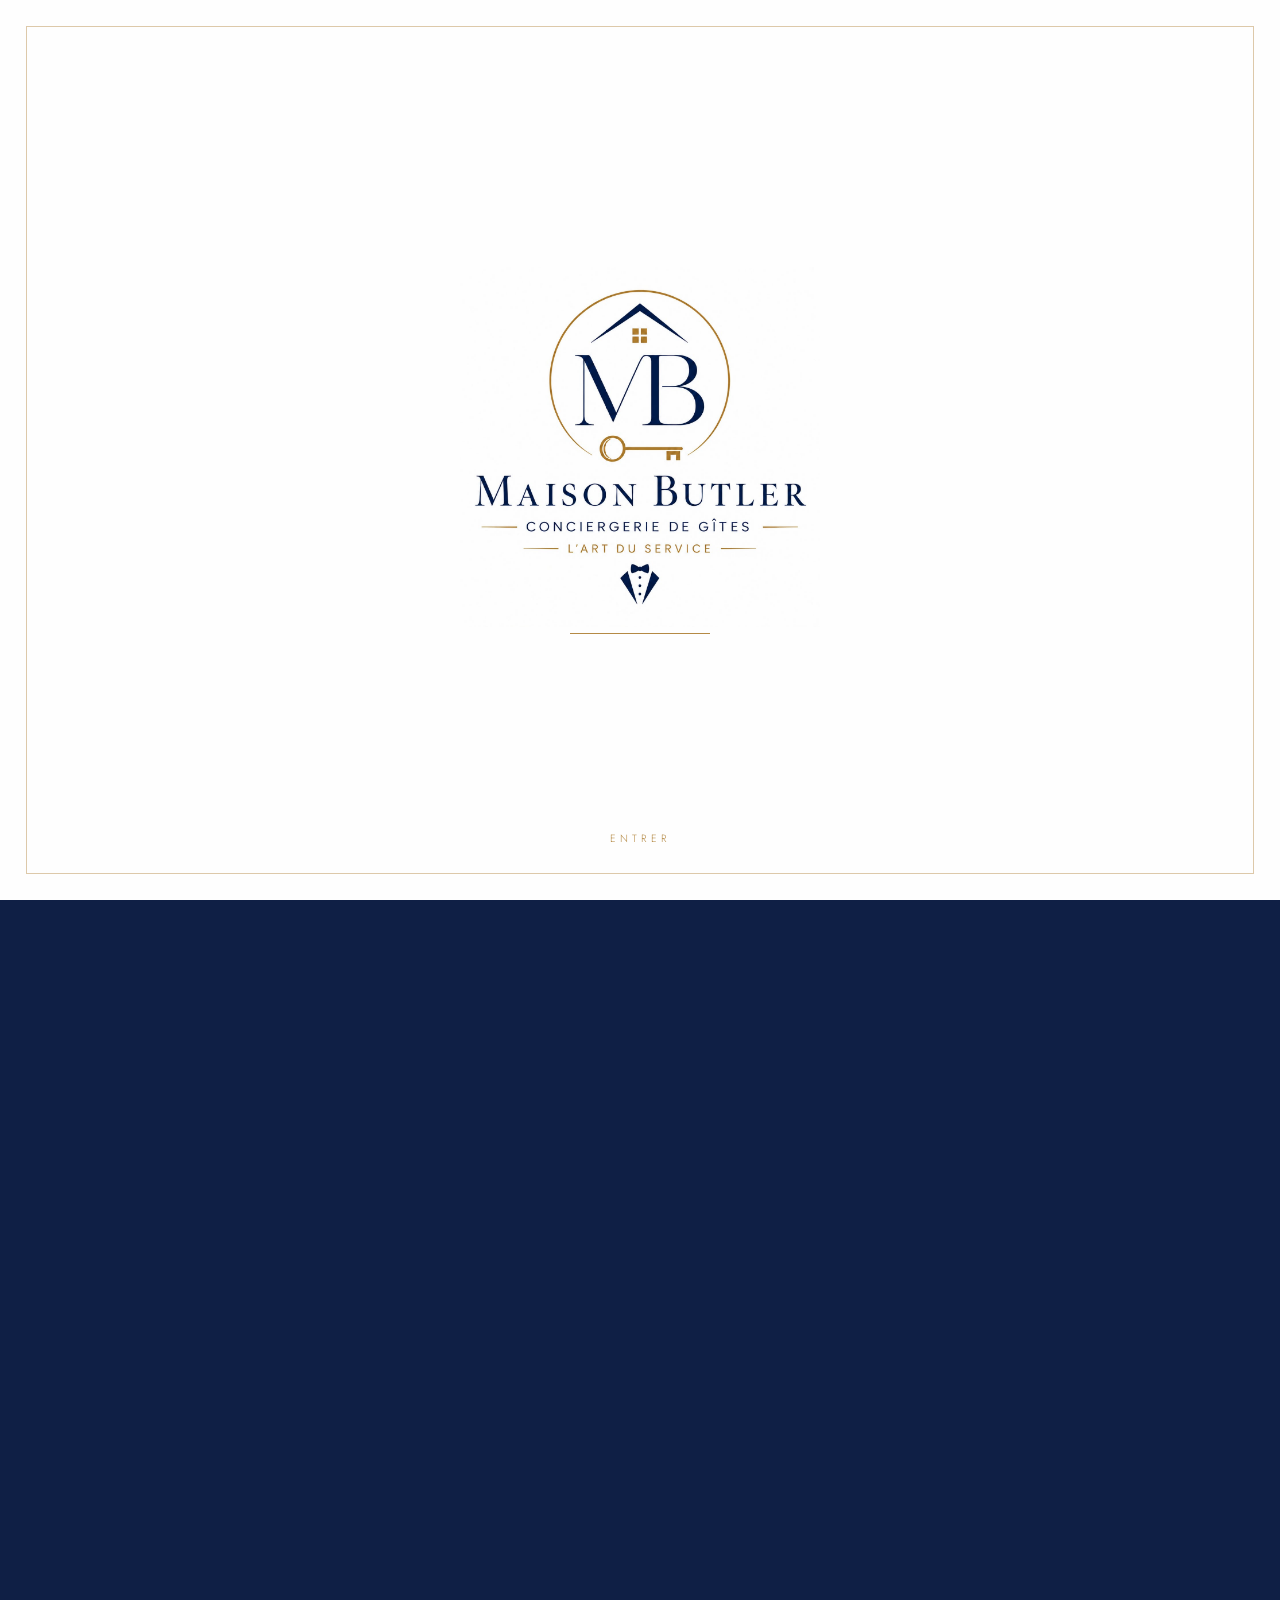
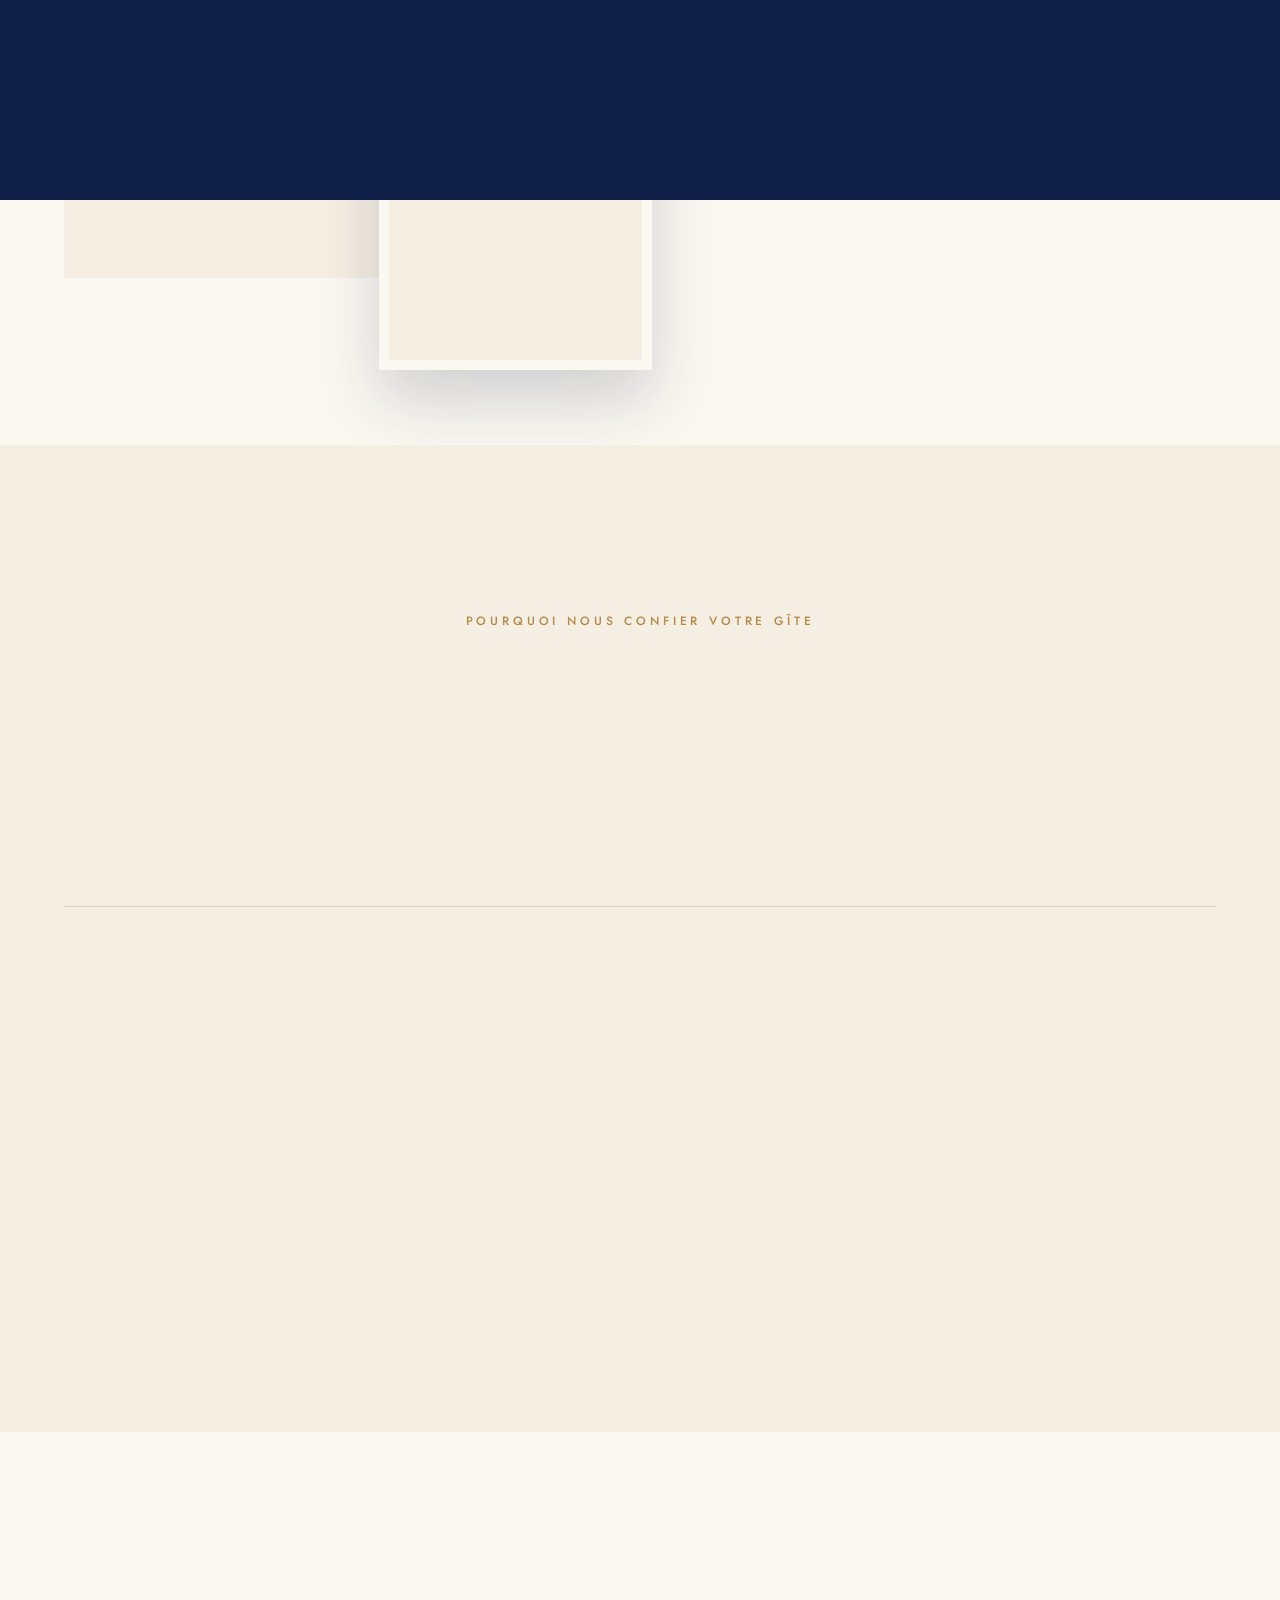
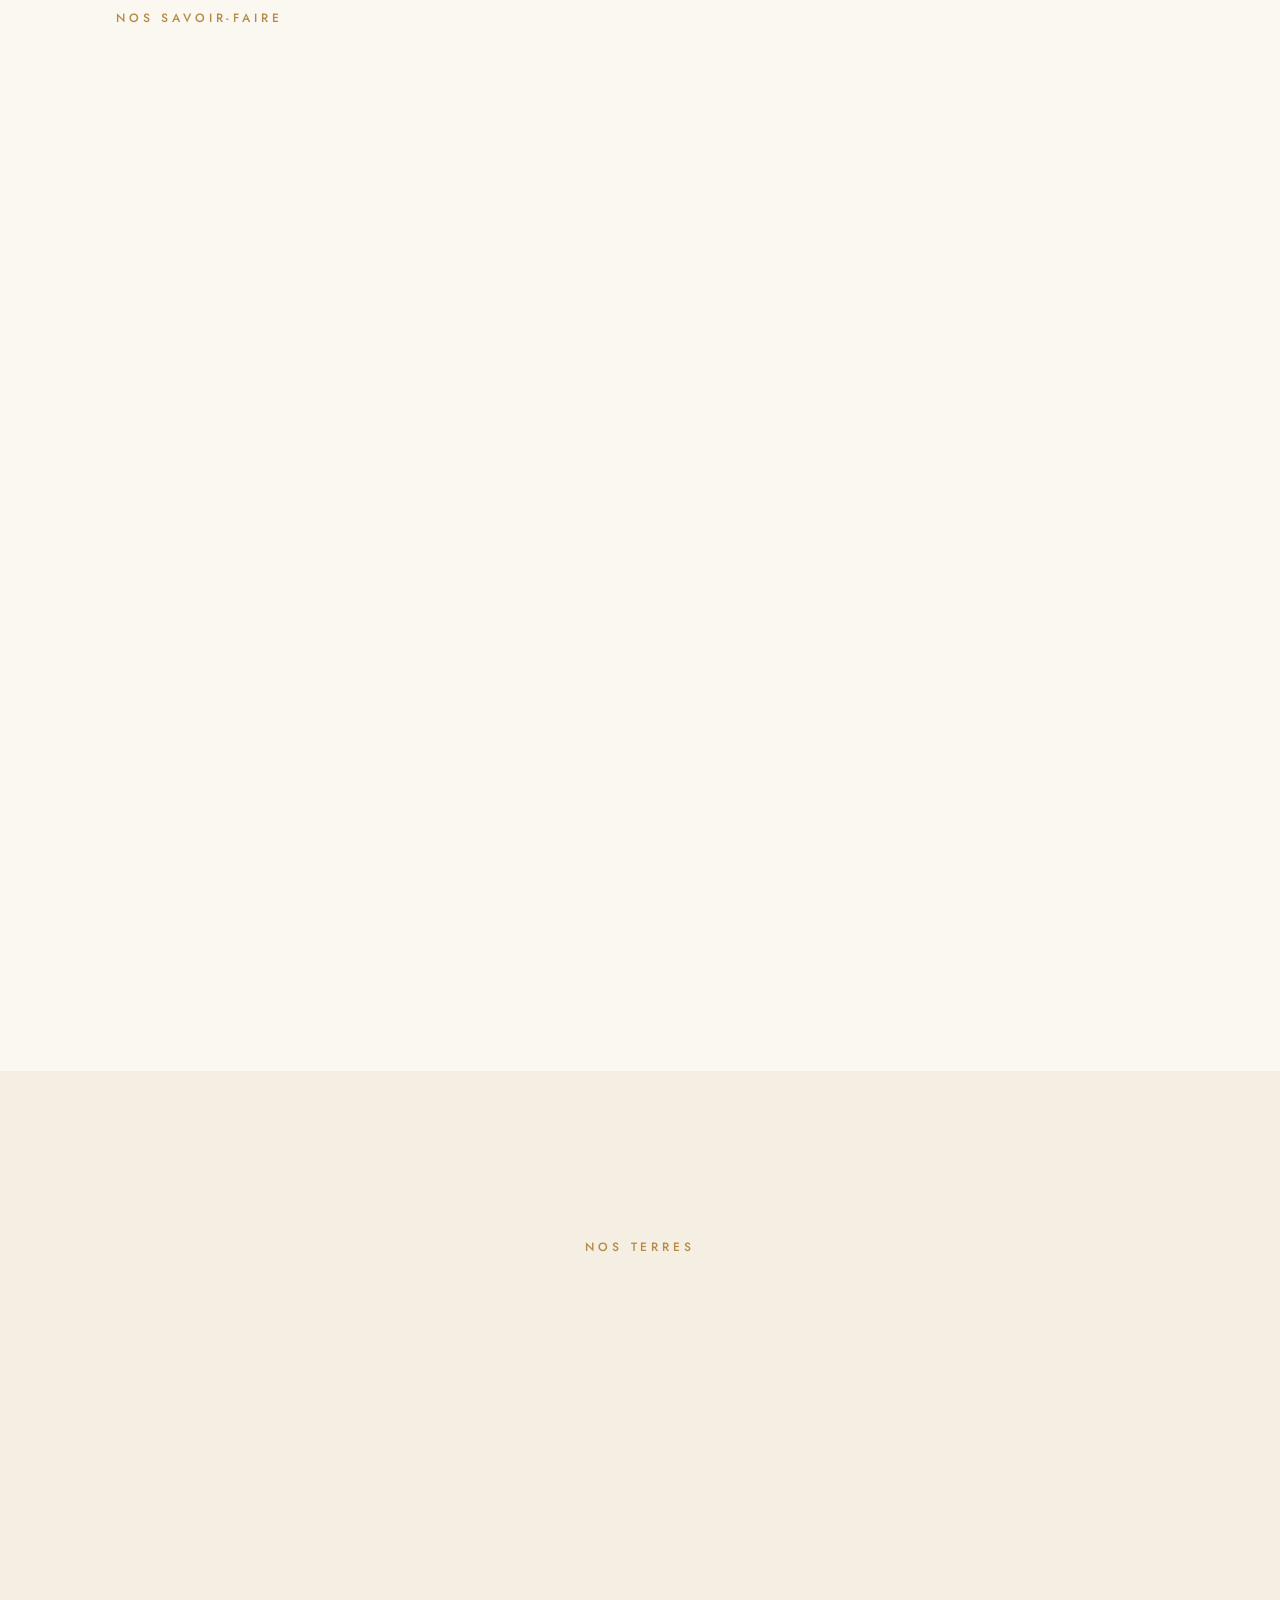
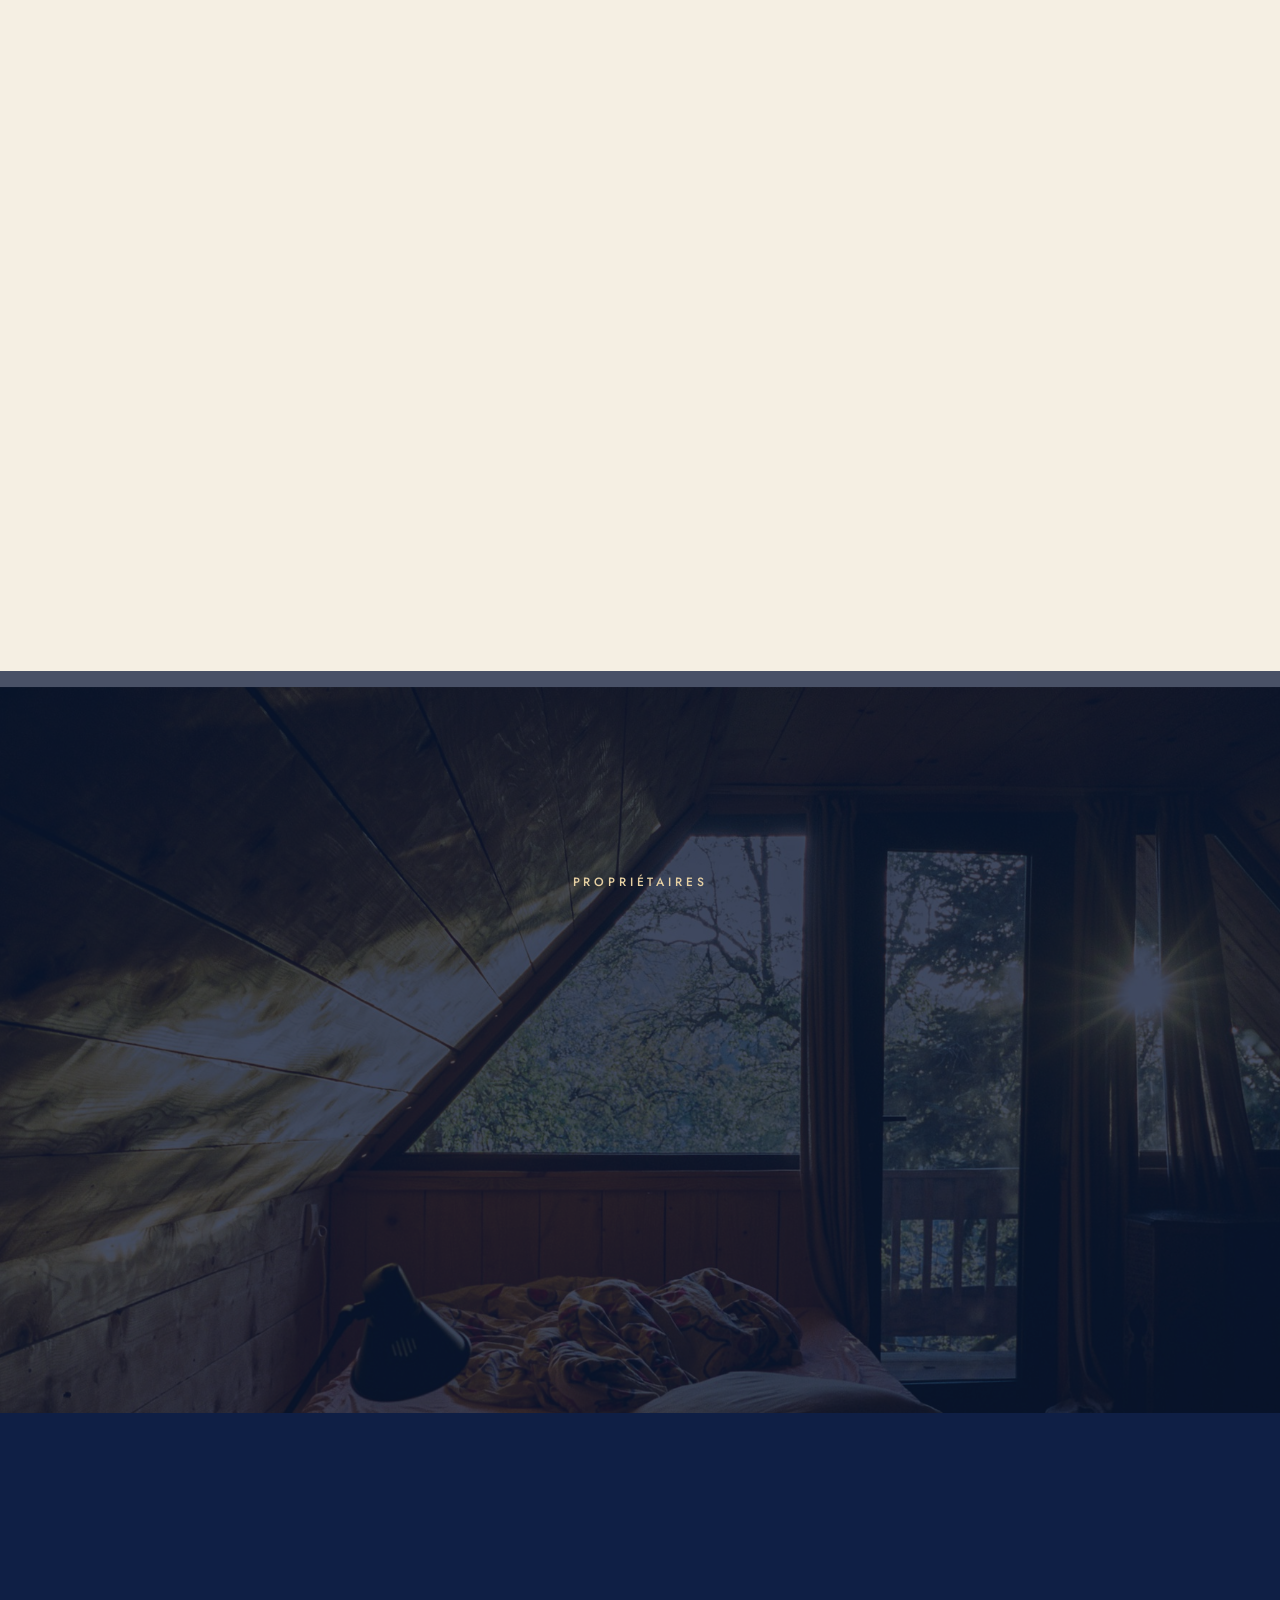
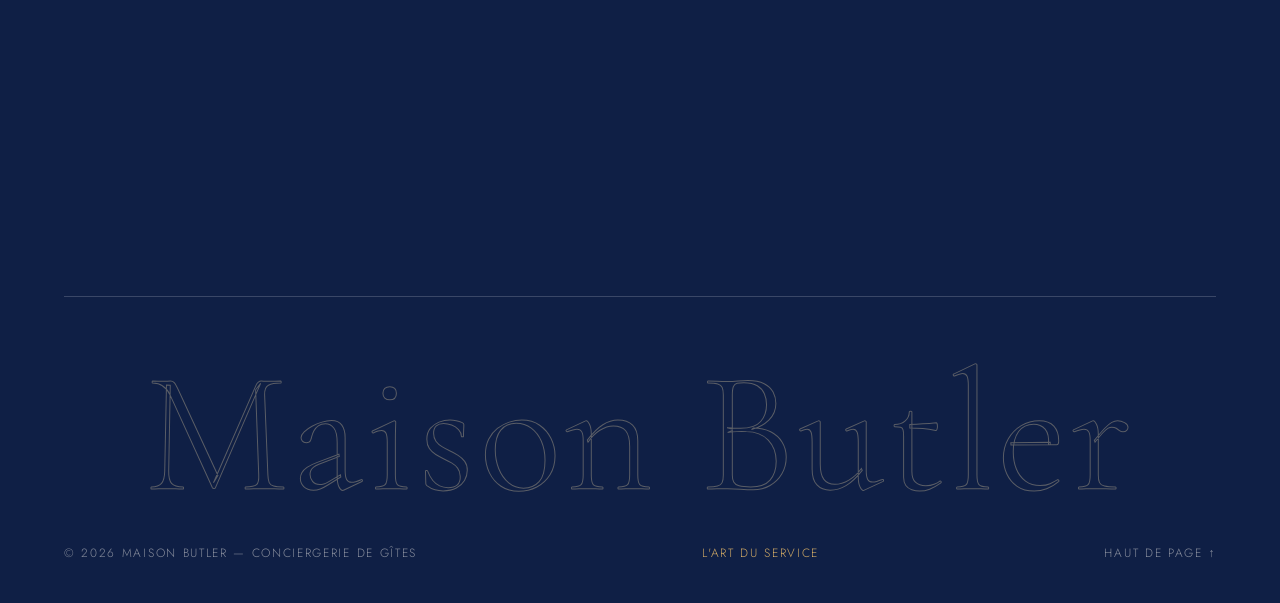
<file: index.html>
<!doctype html>
<html lang="fr">
<head>
  <meta charset="utf-8">
  <meta name="viewport" content="width=device-width, initial-scale=1">
  <title>Maison Butler — Conciergerie de gîtes · Plateau de Herve, Spa, Ardennes</title>
  <meta name="description" content="Conciergerie dédiée aux gîtes et hébergements de vacances. Commercialisation, intendance et expérience voyageurs sur le Plateau de Herve, à Spa et dans les Ardennes.">
  <meta name="theme-color" content="#0f1f45">
  <meta property="og:title" content="Maison Butler — Conciergerie de gîtes · Plateau de Herve, Spa, Ardennes">
  <meta property="og:description" content="Conciergerie dédiée aux gîtes et hébergements de vacances. Commercialisation, intendance et expérience voyageurs sur le Plateau de Herve, à Spa et dans les Ardennes.">
  <meta property="og:image" content="assets/img/hero.jpg">
  <link rel="icon" href="assets/img/favicon.svg" type="image/svg+xml">
  <link rel="preconnect" href="https://fonts.googleapis.com">
  <link rel="preconnect" href="https://fonts.gstatic.com" crossorigin>
  <link href="https://fonts.googleapis.com/css2?family=Cormorant+Garamond:ital,wght@0,300;0,400;0,500;1,300;1,400;1,500&family=Jost:wght@300;400;500&display=swap" rel="stylesheet">
  <link rel="stylesheet" href="css/style.css">
</head>
<body class="is-loading">

  <!-- Intro : logo au centre puis ouverture des portes -->
  <div class="intro" aria-hidden="true">
    <div class="intro__door intro__door--l"></div>
    <div class="intro__door intro__door--r"></div>
    <div class="intro__stage">
      <div class="intro__mark"><img src="assets/img/logo.jpg" alt=""></div>
      <div class="intro__bar"><i></i></div>
      <div class="intro__skip">Entrer</div>
    </div>
  </div>
  <div class="transition" aria-hidden="true"></div>

  <!-- Header -->
  <header class="header">
    <div class="container header__inner">
      <a href="index.html" class="brand" aria-label="Maison Butler — accueil">
        <svg class="brand__mark" viewBox="0 0 100 100" fill="none" aria-hidden="true">
          <path class="mark-gold" d="M38 92.3 A44 44 0 1 1 62 92.3" stroke-width="1.8"/>
          <path class="mark-stroke" d="M28 35 L50 18 L72 35" stroke-width="3.2"/>
          <rect class="mark-gold-fill" x="47" y="26" width="2.7" height="2.7"/><rect class="mark-gold-fill" x="50.3" y="26" width="2.7" height="2.7"/>
          <rect class="mark-gold-fill" x="47" y="29.3" width="2.7" height="2.7"/><rect class="mark-gold-fill" x="50.3" y="29.3" width="2.7" height="2.7"/>
          <text class="mark-text" x="50" y="68" text-anchor="middle" font-size="37" font-weight="500">MB</text>
          <path class="mark-gold" d="M42 82 H64 M60 82 V86 M63 82 V86 M34 82 a4 4 0 1 0 8 0 a4 4 0 1 0 -8 0" stroke-width="2"/>
        </svg>
        <span class="brand__text">
          <span class="brand__name">Maison Butler</span>
          <span class="brand__tag">Conciergerie de gîtes</span>
        </span>
      </a>
      <nav class="nav" aria-label="Navigation principale">
        <a href="index.html" class="nav__link is-active">Accueil</a>
        <a href="services.html" class="nav__link">Services</a>
        <a href="contact.html" class="nav__link">Contact</a>
      </nav>
      <a href="contact.html" class="btn btn--gold">Confier mon gîte</a>
      <button class="burger" aria-label="Ouvrir le menu" aria-expanded="false"><span></span><span></span></button>
    </div>
  </header>

  <div class="mobile-menu">
    <a href="index.html" class="m-link is-active"><span>Accueil</span></a>
    <a href="services.html" class="m-link"><span>Services</span></a>
    <a href="contact.html" class="m-link"><span>Contact</span></a>
    <div class="mobile-menu__foot">Plateau de Herve · Spa · Ardennes</div>
  </div>

  <main>
    <!-- HERO -->
    <section class="hero">
      <div class="hero__media"><img src="assets/img/hero.jpg" alt="Terrasse d'un gîte en pierre avec piscine, face aux prairies du Plateau de Herve" data-parallax="0.12"></div>
      <div class="container hero__content">
        <span class="eyebrow" data-reveal>Conciergerie de gîtes · L'art du service</span>
        <h1 class="display hero__title" data-split>L'art de recevoir, <em>en votre absence.</em></h1>
        <div class="hero__bottom">
          <p class="hero__desc" data-reveal style="--d:500ms">
            <strong>Vous êtes propriétaire d'un gîte ?</strong>
            Confiez-nous sa gestion, nous veillons à chaque détail — de la mise en ligne de votre annonce jusqu'au dernier sourire de vos voyageurs.
          </p>
          <div class="hero__actions" data-reveal style="--d:700ms">
            <a href="contact.html" class="btn btn--gold">Confier mon gîte</a>
            <a href="services.html" class="btn btn--ghost-light">Nos services</a>
          </div>
        </div>
        <div class="hero__regions" data-reveal style="--d:900ms">
          <span>Plateau de Herve</span><i></i><span>Spa</span><i></i><span>Ardennes</span>
        </div>
      </div>
      <div class="scroll-cue">Découvrir</div>
    </section>

    <!-- MARQUEE -->
    <div class="marquee" aria-hidden="true">
      <div class="marquee__track">
        <div class="marquee__item">
          <span>Commercialisation</span>
          <svg viewBox="0 0 24 24" fill="none" stroke="#cfa865" stroke-width="1"><path d="M12 2v20M2 12h20M5 5l14 14M19 5L5 19"/></svg>
          <em>Intendance</em>
          <svg viewBox="0 0 24 24" fill="none" stroke="#cfa865" stroke-width="1"><path d="M12 2v20M2 12h20M5 5l14 14M19 5L5 19"/></svg>
          <span>Expérience voyageurs</span>
          <svg viewBox="0 0 24 24" fill="none" stroke="#cfa865" stroke-width="1"><path d="M12 2v20M2 12h20M5 5l14 14M19 5L5 19"/></svg>
          <em>L'art du service</em>
          <svg viewBox="0 0 24 24" fill="none" stroke="#cfa865" stroke-width="1"><path d="M12 2v20M2 12h20M5 5l14 14M19 5L5 19"/></svg>
        </div>
        <div class="marquee__item">
          <span>Commercialisation</span>
          <svg viewBox="0 0 24 24" fill="none" stroke="#cfa865" stroke-width="1"><path d="M12 2v20M2 12h20M5 5l14 14M19 5L5 19"/></svg>
          <em>Intendance</em>
          <svg viewBox="0 0 24 24" fill="none" stroke="#cfa865" stroke-width="1"><path d="M12 2v20M2 12h20M5 5l14 14M19 5L5 19"/></svg>
          <span>Expérience voyageurs</span>
          <svg viewBox="0 0 24 24" fill="none" stroke="#cfa865" stroke-width="1"><path d="M12 2v20M2 12h20M5 5l14 14M19 5L5 19"/></svg>
          <em>L'art du service</em>
          <svg viewBox="0 0 24 24" fill="none" stroke="#cfa865" stroke-width="1"><path d="M12 2v20M2 12h20M5 5l14 14M19 5L5 19"/></svg>
        </div>
      </div>
    </div>

    <!-- INTRO -->
    <section class="section">
      <div class="container split">
        <div class="intro__media">
          <div class="img-reveal main"><img src="assets/img/terrasse.jpg" alt="Coucher de soleil sur une piscine de gîte et la campagne" loading="lazy"></div>
          <div class="img-reveal float" style="--d:300ms"><img src="assets/img/panier.jpg" alt="Panier de petit-déjeuner servi au jardin" loading="lazy"></div>
          <div class="intro__badge" data-reveal="scale" style="--d:600ms">
            <svg class="ring" viewBox="0 0 130 130"><defs><path id="circ" d="M65 65 m-50 0 a50 50 0 1 1 100 0 a50 50 0 1 1 -100 0"/></defs><text><textPath href="#circ">Maison Butler · L'art du service · </textPath></text></svg>
            <svg class="key" viewBox="0 0 48 48" fill="none" stroke="currentColor" stroke-width="1.4"><circle cx="14" cy="24" r="7"/><circle cx="14" cy="24" r="3.5"/><path d="M21 24h22M37 24v6M42 24v5"/></svg>
          </div>
        </div>
        <div class="intro__text">
          <span class="eyebrow">Notre maison</span>
          <h2 data-split>Un majordome <em class="gold">pour votre gîte</em>, un hôte pour vos voyageurs.</h2>
          <div class="divider"></div>
          <p class="lead" data-reveal>Maison Butler est une conciergerie dédiée aux gîtes &amp; hébergements de vacances. Implantés entre le Plateau de Herve, Spa et les Ardennes, nous prenons en charge la visibilité, l'entretien et l'accueil de votre gîte.</p>
          <div data-reveal style="--d:240ms"><a href="services.html" class="btn">Découvrir nos services</a></div>
        </div>
      </div>
    </section>

    <!-- PILLARS -->
    <section class="section section--cream">
      <div class="container">
        <div class="section-head center">
          <span class="eyebrow eyebrow--center">Pourquoi nous confier votre gîte</span>
          <h2 data-split>Nous veillons <em class="gold">à chaque détail.</em></h2>
          <p class="lead" data-reveal>Une gestion totale ou partielle, pensée pour vous libérer du quotidien et offrir à vos hôtes un séjour dont ils se souviendront.</p>
        </div>
        <div class="pillars">
          <article class="pillar" data-reveal>
            <div class="icon-circle"><svg viewBox="0 0 48 48" fill="none" stroke="currentColor" stroke-width="1.5" stroke-linejoin="round"><path d="M6 22L24 7l18 15"/><path d="M11 18v23h26V18"/><path d="M20 41V29h8v12"/></svg></div>
            <h3>Une gestion sur mesure</h3>
            <p>Totale ou partielle, selon vos besoins et vos envies.</p>
          </article>
          <article class="pillar" data-reveal style="--d:150ms">
            <div class="icon-circle"><svg viewBox="0 0 48 48" fill="none" stroke="currentColor" stroke-width="1.5" stroke-linejoin="round"><path d="M24 38c-5-4-7-9-7-14s3-11 7-15c4 4 7 10 7 15s-2 10-7 14z"/><path d="M24 38c-7 0-13-3-16-9 3-2 6-3 9-3"/><path d="M24 38c7 0 13-3 16-9-3-2-6-3-9-3"/><path d="M24 38c-9 1-16-2-19-6"/><path d="M24 38c9 1 16-2 19-6"/></svg></div>
            <h3>Plus de temps pour vous</h3>
            <p>Nous nous occupons de votre gîte au quotidien.</p>
          </article>
          <article class="pillar" data-reveal style="--d:300ms">
            <div class="icon-circle"><svg viewBox="0 0 48 48" fill="none" stroke="currentColor" stroke-width="1.5" stroke-linecap="round"><path d="M8 34a16 16 0 0132 0"/><path d="M5 38h38"/><circle cx="24" cy="16" r="2"/><path d="M24 8v2M16 7l1.5 2.5M32 7l-1.5 2.5"/></svg></div>
            <h3>Des séjours soignés</h3>
            <p>Des services personnalisés pour répondre aux envies de vos voyageurs.</p>
          </article>
        </div>
      </div>
    </section>

    <!-- SERVICES -->
    <section class="section">
      <div class="container">
        <div class="section-head split" style="align-items:end">
          <div>
            <span class="eyebrow">Nos savoir-faire</span>
            <h2 data-split>Trois métiers, <em class="gold">une seule exigence.</em></h2>
          </div>
          <div data-reveal>
            <p class="lead">De la première réservation au départ du dernier voyageur, chaque étape est orchestrée avec la discrétion et la précision d'une grande maison.</p>
            <a href="services.html" class="link-line" style="margin-top:28px">Tous nos services</a>
          </div>
        </div>
        <div class="services">
          <article class="service-card" data-reveal tabindex="0">
            <div class="service-card__bg"><img src="assets/img/salon.jpg" alt="" loading="lazy"></div>
            <span class="service-card__num">01</span>
            <h3>Commercialisation</h3>
            <p>Faire rayonner votre gîte et optimiser son taux d'occupation.</p>
            <ul>
              <li>Annonces rédigées &amp; multi-plateformes</li>
              <li>Tarification dynamique</li>
              <li>Gestion des réservations</li>
            </ul>
          </article>
          <article class="service-card" data-reveal style="--d:150ms" tabindex="0">
            <div class="service-card__bg"><img src="assets/img/cuisine.jpg" alt="" loading="lazy"></div>
            <span class="service-card__num">02</span>
            <h3>Intendance</h3>
            <p>Un gîte impeccable, entretenu comme une maison de famille.</p>
            <ul>
              <li>Ménage &amp; linge hôtelier</li>
              <li>Maintenance &amp; petits travaux</li>
              <li>Contrôle qualité à chaque rotation</li>
            </ul>
          </article>
          <article class="service-card" data-reveal style="--d:300ms" tabindex="0">
            <div class="service-card__bg"><img src="assets/img/bain-nordique.jpg" alt="" loading="lazy"></div>
            <span class="service-card__num">03</span>
            <h3>Expérience voyageurs</h3>
            <p>Un accueil attentionné et des séjours sur mesure.</p>
            <ul>
              <li>Accueil &amp; remise des clés</li>
              <li>Paniers de produits du terroir</li>
              <li>Conciergerie 7j/7 pendant le séjour</li>
            </ul>
          </article>
        </div>
      </div>
    </section>

    <!-- REGIONS -->
    <section class="section section--cream" id="regions">
      <div class="container">
        <div class="section-head center">
          <span class="eyebrow eyebrow--center">Nos terres</span>
          <h2 data-split>Du bocage aux <em class="gold">forêts ardennaises.</em></h2>
        </div>
        <div class="regions" data-reveal>
          <div class="region is-active" tabindex="0">
            <img src="assets/img/herve.jpg" alt="Prairies ensoleillées et bétail au pâturage" loading="lazy">
            <span class="region__index">I.</span>
            <div>
              <div class="region__title">Plateau de Herve</div>
              <div class="region__body">
                <p>Bocage, vergers et fermes en pierre : la douceur d'une campagne gourmande, à deux pas de Liège, Maastricht et Aix-la-Chapelle.</p>
                <div class="region__tags"><span class="tag">Vergers</span><span class="tag">Terroir</span><span class="tag">Balades</span></div>
              </div>
            </div>
          </div>
          <div class="region" tabindex="0">
            <img src="assets/img/fagnes.jpg" alt="Ruisseau traversant la lande des Hautes Fagnes" loading="lazy">
            <span class="region__index">II.</span>
            <div>
              <div class="region__title">Spa</div>
              <div class="region__body">
                <p>La perle des Ardennes : thermes, sources, Hautes Fagnes et circuit de Spa-Francorchamps. Un art de vivre centenaire.</p>
                <div class="region__tags"><span class="tag">Bien-être</span><span class="tag">Fagnes</span><span class="tag">Circuit</span></div>
              </div>
            </div>
          </div>
          <div class="region" tabindex="0">
            <img src="assets/img/ardennes.jpg" alt="Village au creux d.une vallée boisée des Ardennes" loading="lazy">
            <span class="region__index">III.</span>
            <div>
              <div class="region__title">Ardennes</div>
              <div class="region__body">
                <p>Forêts profondes, rivières sinueuses et villages de caractère : le grand air pour les familles, les amis et les séminaires.</p>
                <div class="region__tags"><span class="tag">Nature</span><span class="tag">Kayak</span><span class="tag">Randonnée</span></div>
              </div>
            </div>
          </div>
        </div>
      </div>
    </section>

    <!-- CTA -->
    <section class="cta">
      <div class="cta__media"><img src="assets/img/chambre-vue.jpg" alt="" data-parallax="0.18" loading="lazy"></div>
      <div class="container">
        <span class="eyebrow eyebrow--center">Propriétaires</span>
        <h2 data-split>Et si votre gîte devenait <em>une adresse qu'on se recommande ?</em></h2>
        <p class="lead" data-reveal>Parlons de votre projet. Estimation gratuite et sans engagement.</p>
        <div class="cta__actions" data-reveal style="--d:200ms">
          <a href="contact.html" class="btn btn--gold">Demander une estimation</a>
          <a href="services.html" class="btn btn--ghost-light">Découvrir nos formules</a>
        </div>
      </div>
    </section>
  </main>

  <!-- Footer -->
  <footer class="footer">
    <div class="container">
      <div class="footer__top">
        <div class="footer__brand" data-reveal>
          <img class="footer__logo" src="assets/img/logo.jpg" alt="Maison Butler — Conciergerie de gîtes, l'art du service">
          <p>Conciergerie dédiée aux gîtes &amp; hébergements de vacances. Commercialisation, intendance et expérience voyageurs, avec le soin d'un majordome.</p>
        </div>
        <div data-reveal style="--d:100ms">
          <h4>Navigation</h4>
          <ul>
            <li><a href="index.html">Accueil</a></li>
            <li><a href="services.html">Services</a></li>
            <li><a href="contact.html">Contact</a></li>
          </ul>
        </div>
        <div data-reveal style="--d:200ms">
          <h4>Nos régions</h4>
          <ul>
            <li><a href="index.html#regions">Plateau de Herve</a></li>
            <li><a href="index.html#regions">Spa &amp; Hautes Fagnes</a></li>
            <li><a href="index.html#regions">Ardennes</a></li>
          </ul>
        </div>
        <div data-reveal style="--d:300ms">
          <h4>Nous écrire</h4>
          <ul>
            <li><a href="mailto:bonjour@maisonbutler.be">bonjour@maisonbutler.be</a></li>
            <li><a href="tel:+32400000000">+32 (0)4 000 00 00</a></li>
            <li><a href="contact.html">Demander une estimation</a></li>
          </ul>
        </div>
      </div>
      <div class="footer__big" aria-hidden="true">Maison Butler</div>
      <div class="footer__bottom">
        <span>© <span data-year>2026</span> Maison Butler — Conciergerie de gîtes</span>
        <span class="regions-line">L'art du service</span>
        <button class="to-top" type="button">Haut de page ↑</button>
      </div>
    </div>
  </footer>

  <script src="js/main.js"></script>
</body>
</html>
</file>
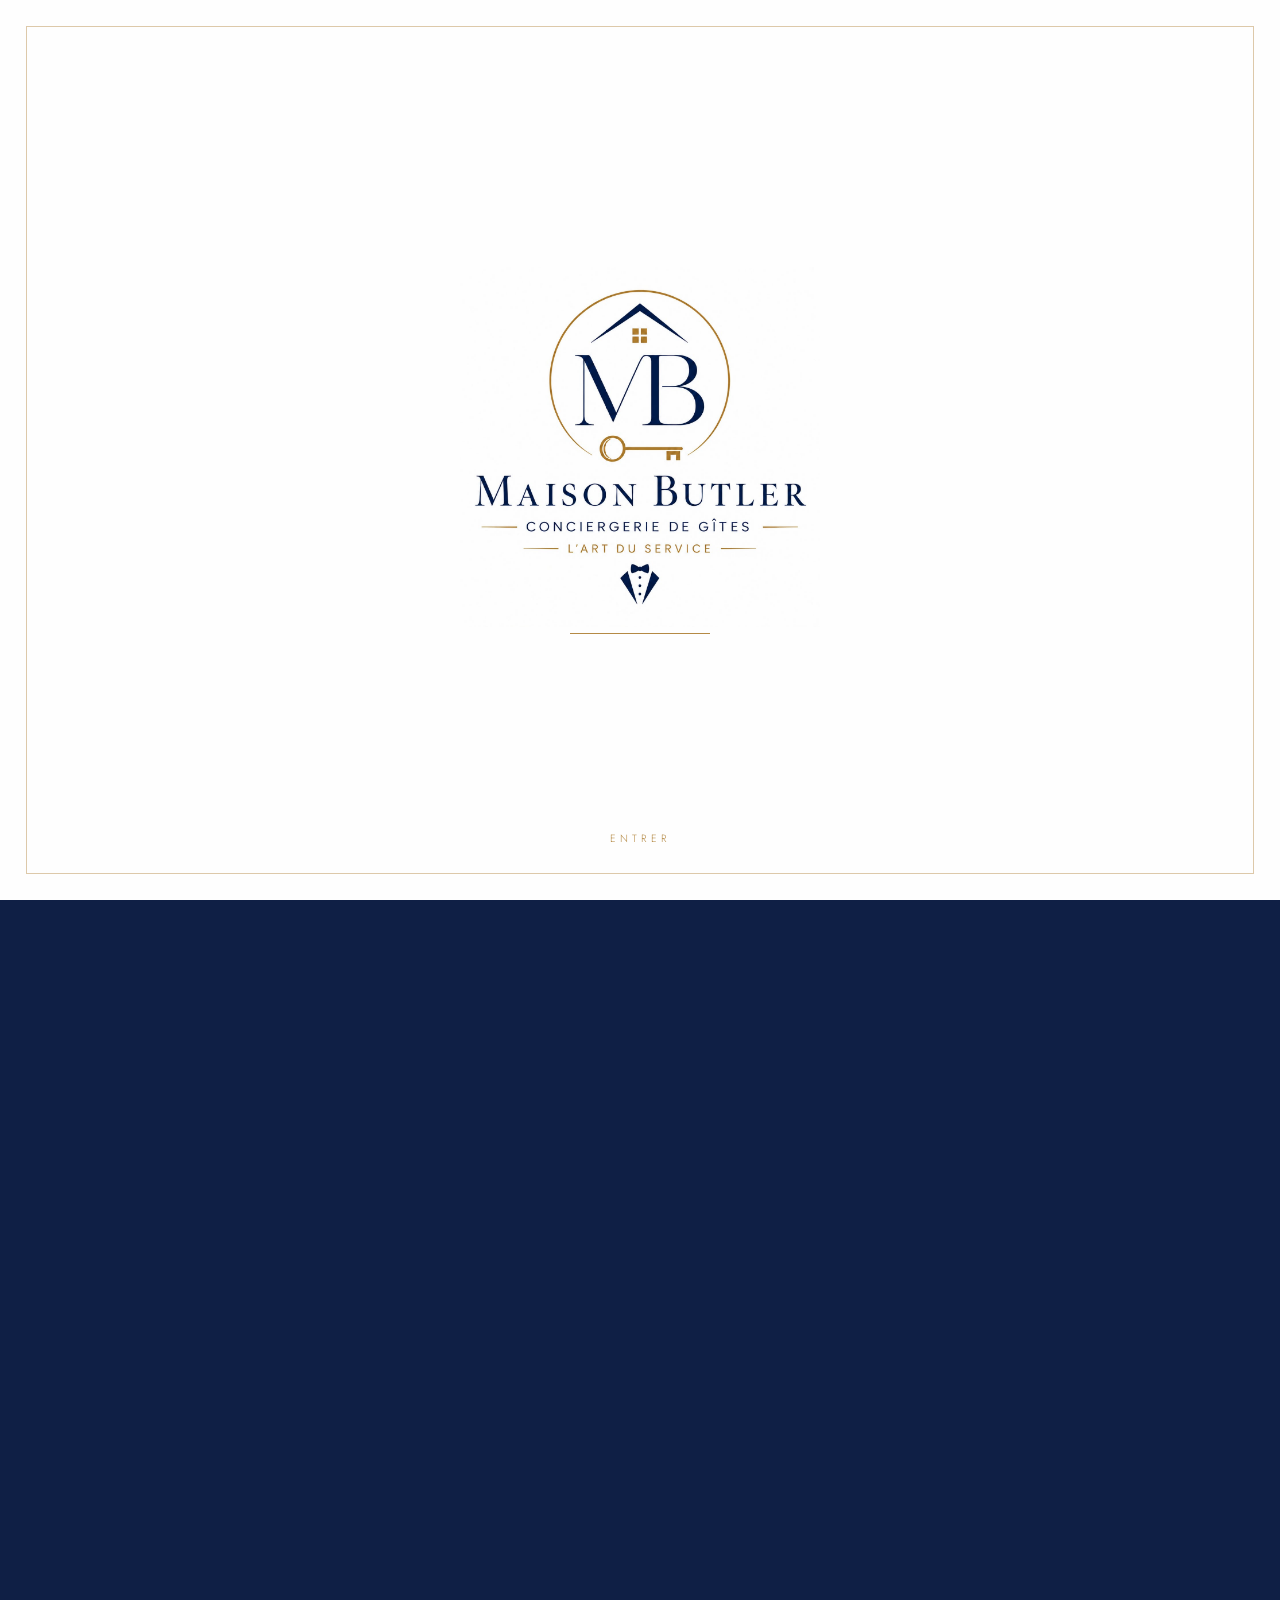
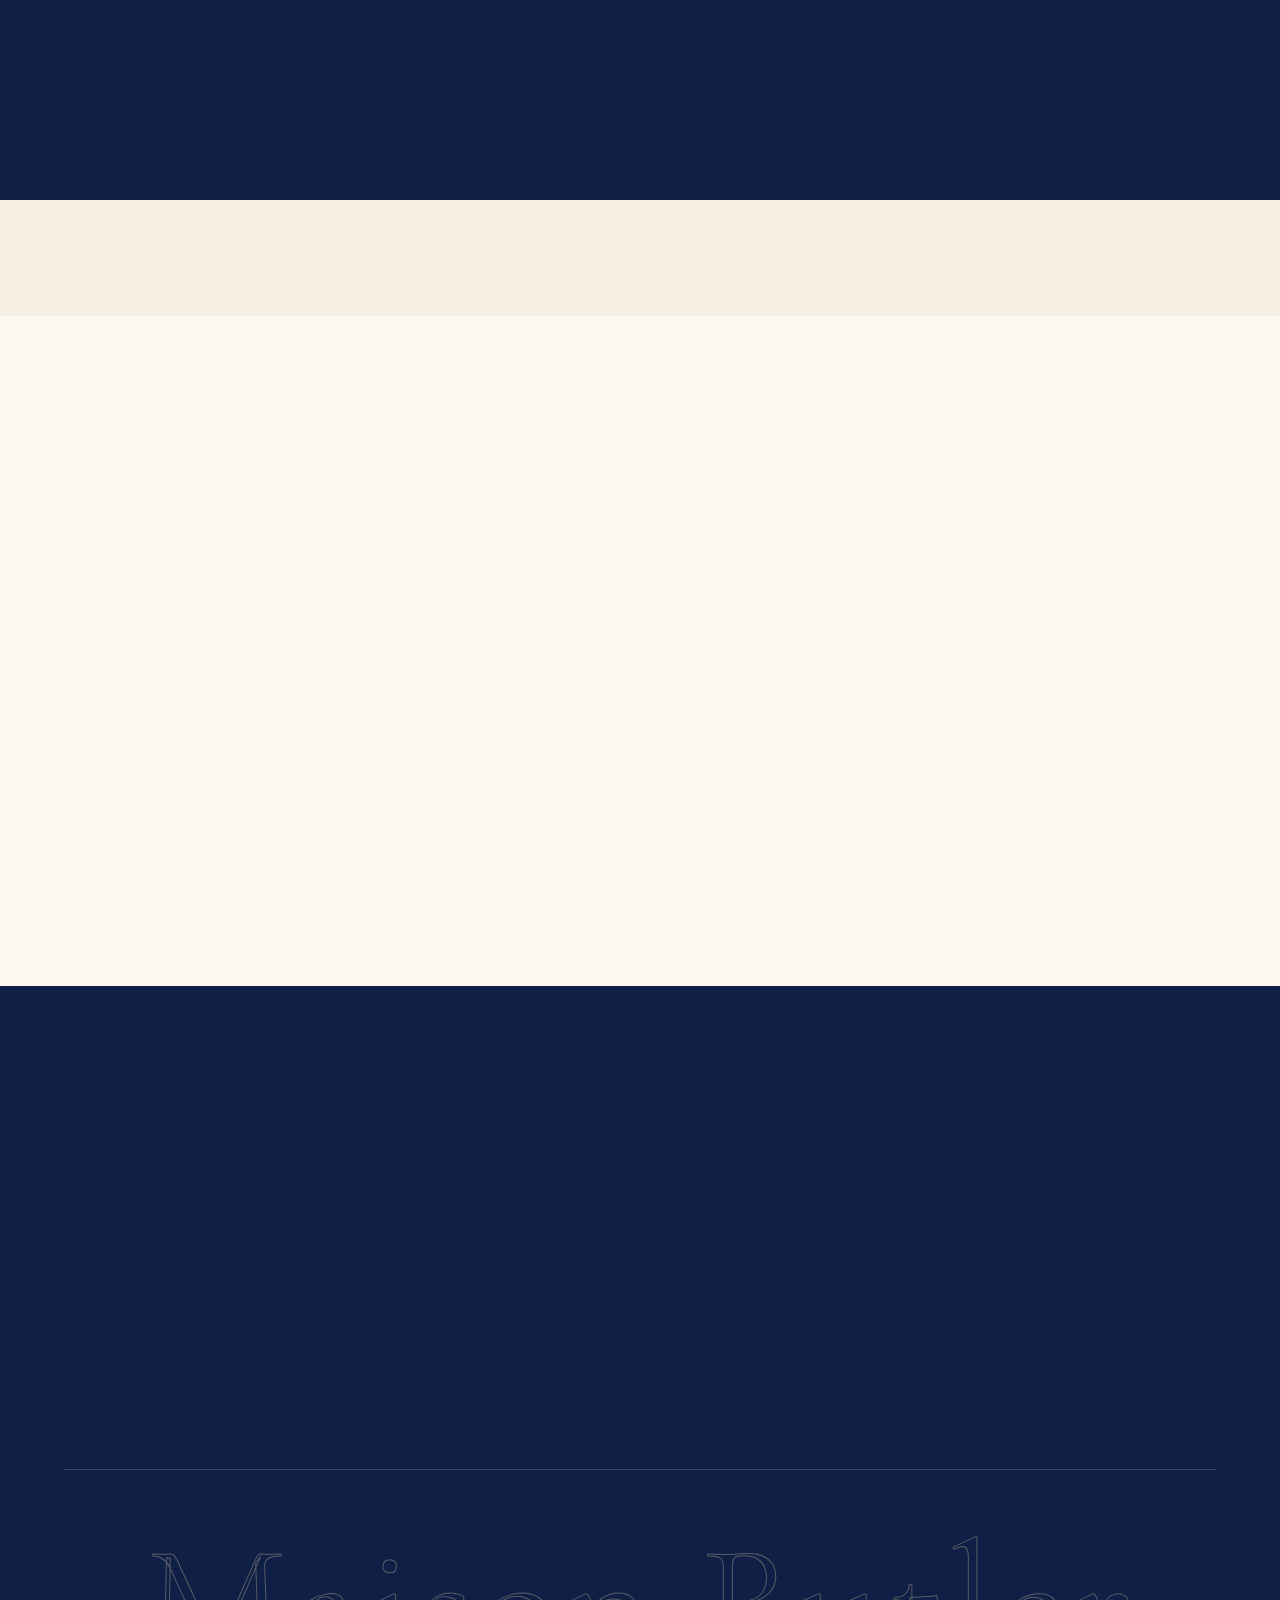
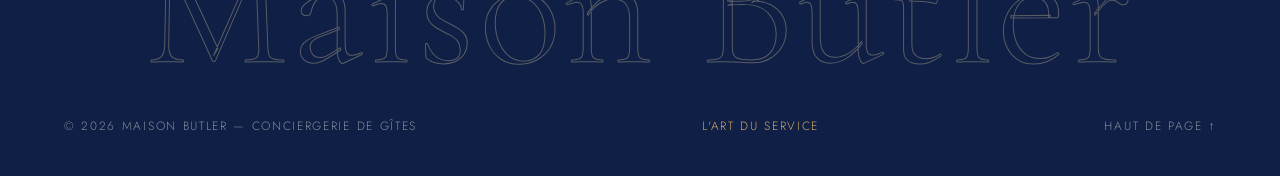
<file: contact.html>
<!doctype html>
<html lang="fr">
<head>
  <meta charset="utf-8">
  <meta name="viewport" content="width=device-width, initial-scale=1">
  <title>Contact — Maison Butler, conciergerie de gîtes</title>
  <meta name="description" content="Contactez Maison Butler pour confier la gestion de votre gîte sur le Plateau de Herve, à Spa ou dans les Ardennes. Estimation gratuite et sans engagement.">
  <meta name="theme-color" content="#0f1f45">
  <meta property="og:title" content="Contact — Maison Butler, conciergerie de gîtes">
  <meta property="og:description" content="Contactez Maison Butler pour confier la gestion de votre gîte sur le Plateau de Herve, à Spa ou dans les Ardennes. Estimation gratuite et sans engagement.">
  <meta property="og:image" content="assets/img/hero.jpg">
  <link rel="icon" href="assets/img/favicon.svg" type="image/svg+xml">
  <link rel="preconnect" href="https://fonts.googleapis.com">
  <link rel="preconnect" href="https://fonts.gstatic.com" crossorigin>
  <link href="https://fonts.googleapis.com/css2?family=Cormorant+Garamond:ital,wght@0,300;0,400;0,500;1,300;1,400;1,500&family=Jost:wght@300;400;500&display=swap" rel="stylesheet">
  <link rel="stylesheet" href="css/style.css">
</head>
<body class="is-loading">

  <!-- Intro : logo au centre puis ouverture des portes -->
  <div class="intro" aria-hidden="true">
    <div class="intro__door intro__door--l"></div>
    <div class="intro__door intro__door--r"></div>
    <div class="intro__stage">
      <div class="intro__mark"><img src="assets/img/logo.jpg" alt=""></div>
      <div class="intro__bar"><i></i></div>
      <div class="intro__skip">Entrer</div>
    </div>
  </div>
  <div class="transition" aria-hidden="true"></div>

  <!-- Header -->
  <header class="header">
    <div class="container header__inner">
      <a href="index.html" class="brand" aria-label="Maison Butler — accueil">
        <svg class="brand__mark" viewBox="0 0 100 100" fill="none" aria-hidden="true">
          <path class="mark-gold" d="M38 92.3 A44 44 0 1 1 62 92.3" stroke-width="1.8"/>
          <path class="mark-stroke" d="M28 35 L50 18 L72 35" stroke-width="3.2"/>
          <rect class="mark-gold-fill" x="47" y="26" width="2.7" height="2.7"/><rect class="mark-gold-fill" x="50.3" y="26" width="2.7" height="2.7"/>
          <rect class="mark-gold-fill" x="47" y="29.3" width="2.7" height="2.7"/><rect class="mark-gold-fill" x="50.3" y="29.3" width="2.7" height="2.7"/>
          <text class="mark-text" x="50" y="68" text-anchor="middle" font-size="37" font-weight="500">MB</text>
          <path class="mark-gold" d="M42 82 H64 M60 82 V86 M63 82 V86 M34 82 a4 4 0 1 0 8 0 a4 4 0 1 0 -8 0" stroke-width="2"/>
        </svg>
        <span class="brand__text">
          <span class="brand__name">Maison Butler</span>
          <span class="brand__tag">Conciergerie de gîtes</span>
        </span>
      </a>
      <nav class="nav" aria-label="Navigation principale">
        <a href="index.html" class="nav__link">Accueil</a>
        <a href="services.html" class="nav__link">Services</a>
        <a href="contact.html" class="nav__link is-active">Contact</a>
      </nav>
      <a href="contact.html" class="btn btn--gold">Confier mon gîte</a>
      <button class="burger" aria-label="Ouvrir le menu" aria-expanded="false"><span></span><span></span></button>
    </div>
  </header>

  <div class="mobile-menu">
    <a href="index.html" class="m-link"><span>Accueil</span></a>
    <a href="services.html" class="m-link"><span>Services</span></a>
    <a href="contact.html" class="m-link is-active"><span>Contact</span></a>
    <div class="mobile-menu__foot">Plateau de Herve · Spa · Ardennes</div>
  </div>

  <main>
    <section class="page-hero" style="min-height:64vh">
      <div class="hero__media"><img src="assets/img/cles.jpg" alt="Trousseau de clés posé sur une table en bois" data-parallax="0.1"></div>
      <div class="container hero__content">
        <div class="breadcrumb" data-reveal><a href="index.html">Accueil</a> &nbsp;/&nbsp; Contact</div>
        <span class="eyebrow">Contact</span>
        <h1 data-split>Parlons de <em>votre gîte.</em></h1>
        <p class="lead" data-reveal style="--d:400ms">Une question, un projet, une estimation ? Nous vous répondons avec plaisir.</p>
      </div>
    </section>

    <section class="section section--cream">
      <div class="container contact">
        <div class="contact__info">
          <span class="eyebrow">Nous joindre</span>
          <h2 data-split>À votre <em class="gold">service.</em></h2>
          <p class="lead" data-reveal>Décrivez-nous votre bien en quelques mots : nous revenons vers vous pour organiser une visite et vous remettre une proposition sur mesure, gratuite et sans engagement.</p>
          <div class="info-list" data-reveal style="--d:150ms">
            <div class="info-item">
              <svg viewBox="0 0 24 24" fill="none" stroke="currentColor" stroke-width="1.3"><rect x="3" y="5" width="18" height="14" rx="1"/><path d="M3 7l9 6 9-6"/></svg>
              <div><small>E-mail</small><a href="mailto:bonjour@maisonbutler.be">bonjour@maisonbutler.be</a></div>
            </div>
            <div class="info-item">
              <svg viewBox="0 0 24 24" fill="none" stroke="currentColor" stroke-width="1.3"><path d="M5 4h4l2 5-3 2a11 11 0 005 5l2-3 5 2v4a2 2 0 01-2 2A17 17 0 013 6a2 2 0 012-2z"/></svg>
              <div><small>Téléphone</small><a href="tel:+32400000000">+32 (0)4 000 00 00</a></div>
            </div>
            <div class="info-item">
              <svg viewBox="0 0 24 24" fill="none" stroke="currentColor" stroke-width="1.3"><path d="M12 21s-7-6-7-12a7 7 0 0114 0c0 6-7 12-7 12z"/><circle cx="12" cy="9" r="2.5"/></svg>
              <div><small>Régions</small><span>Plateau de Herve · Spa · Ardennes</span></div>
            </div>
          </div>
        </div>

        <form class="form" data-reveal="right" novalidate>
          <div class="form__grid">
            <div class="field"><input id="nom" name="nom" type="text" placeholder=" " required autocomplete="name"><label for="nom">Nom &amp; prénom *</label><span class="bar"></span></div>
            <div class="field"><input id="email" name="email" type="email" placeholder=" " required autocomplete="email"><label for="email">E-mail *</label><span class="bar"></span></div>
            <div class="field"><input id="tel" name="tel" type="tel" placeholder=" " autocomplete="tel"><label for="tel">Téléphone</label><span class="bar"></span></div>
            <div class="field"><input id="lieu" name="lieu" type="text" placeholder=" "><label for="lieu">Localité du gîte</label><span class="bar"></span></div>
            <div class="field">
              <select id="region" name="region">
                <option>Plateau de Herve</option><option>Spa &amp; Hautes Fagnes</option><option>Ardennes</option><option>Autre</option>
              </select><label for="region">Région</label><span class="bar"></span>
            </div>
            <div class="field">
              <select id="capacite" name="capacite">
                <option>2 à 4 personnes</option><option>5 à 8 personnes</option><option>9 à 15 personnes</option><option>Plus de 15 personnes</option>
              </select><label for="capacite">Capacité</label><span class="bar"></span>
            </div>
          </div>

          <span class="field-label">Formule envisagée</span>
          <div class="chips">
            <label class="chip"><input type="radio" name="formule" value="totale" checked><span>Gestion totale</span></label>
            <label class="chip"><input type="radio" name="formule" value="partielle"><span>Gestion partielle</span></label>
            <label class="chip"><input type="radio" name="formule" value="conseil"><span>Je souhaite être conseillé</span></label>
          </div>

          <span class="field-label">Votre gîte est…</span>
          <div class="chips">
            <label class="chip"><input type="radio" name="statut" value="loue" checked><span>Déjà en location</span></label>
            <label class="chip"><input type="radio" name="statut" value="projet"><span>En projet / rénovation</span></label>
          </div>

          <div class="field field--full" style="margin-top:14px">
            <textarea id="message" name="message" placeholder=" " rows="4"></textarea><label for="message">Parlez-nous de votre gîte</label><span class="bar"></span>
          </div>

          <div class="form__foot">
            <small>Vos données sont uniquement utilisées pour répondre à votre demande.</small>
            <button type="submit" class="btn btn--gold">Envoyer ma demande</button>
          </div>

          <div class="form__success" aria-live="polite">
            <svg viewBox="0 0 70 70" fill="none" stroke="currentColor" stroke-width="1.2"><circle cx="35" cy="35" r="33"/><path d="M22 36l9 9 18-20"/></svg>
            <h3>Merci, c'est bien noté.</h3>
            <p>Nous revenons vers vous très rapidement pour parler de votre gîte.</p>
            <button type="button" class="link-line" data-reset style="margin-top:30px;background:none;border:0;cursor:pointer;color:var(--ivory)">Nouvelle demande</button>
          </div>
        </form>
      </div>
    </section>

    <section class="section">
      <div class="container center">
        <img class="intro-logo" src="assets/img/logo.jpg" alt="Logo Maison Butler — Conciergerie de gîtes, l'art du service" data-reveal="scale" loading="lazy">
        <p class="lead" data-reveal style="--d:150ms">Conciergerie dédiée aux gîtes &amp; hébergements de vacances<br>Commercialisation • Intendance • Expérience voyageurs</p>
      </div>
    </section>
  </main>

  <!-- Footer -->
  <footer class="footer">
    <div class="container">
      <div class="footer__top">
        <div class="footer__brand" data-reveal>
          <img class="footer__logo" src="assets/img/logo.jpg" alt="Maison Butler — Conciergerie de gîtes, l'art du service">
          <p>Conciergerie dédiée aux gîtes &amp; hébergements de vacances. Commercialisation, intendance et expérience voyageurs, avec le soin d'un majordome.</p>
        </div>
        <div data-reveal style="--d:100ms">
          <h4>Navigation</h4>
          <ul>
            <li><a href="index.html">Accueil</a></li>
            <li><a href="services.html">Services</a></li>
            <li><a href="contact.html">Contact</a></li>
          </ul>
        </div>
        <div data-reveal style="--d:200ms">
          <h4>Nos régions</h4>
          <ul>
            <li><a href="index.html#regions">Plateau de Herve</a></li>
            <li><a href="index.html#regions">Spa &amp; Hautes Fagnes</a></li>
            <li><a href="index.html#regions">Ardennes</a></li>
          </ul>
        </div>
        <div data-reveal style="--d:300ms">
          <h4>Nous écrire</h4>
          <ul>
            <li><a href="mailto:bonjour@maisonbutler.be">bonjour@maisonbutler.be</a></li>
            <li><a href="tel:+32400000000">+32 (0)4 000 00 00</a></li>
            <li><a href="contact.html">Demander une estimation</a></li>
          </ul>
        </div>
      </div>
      <div class="footer__big" aria-hidden="true">Maison Butler</div>
      <div class="footer__bottom">
        <span>© <span data-year>2026</span> Maison Butler — Conciergerie de gîtes</span>
        <span class="regions-line">L'art du service</span>
        <button class="to-top" type="button">Haut de page ↑</button>
      </div>
    </div>
  </footer>

  <script src="js/main.js"></script>
</body>
</html>
</file>
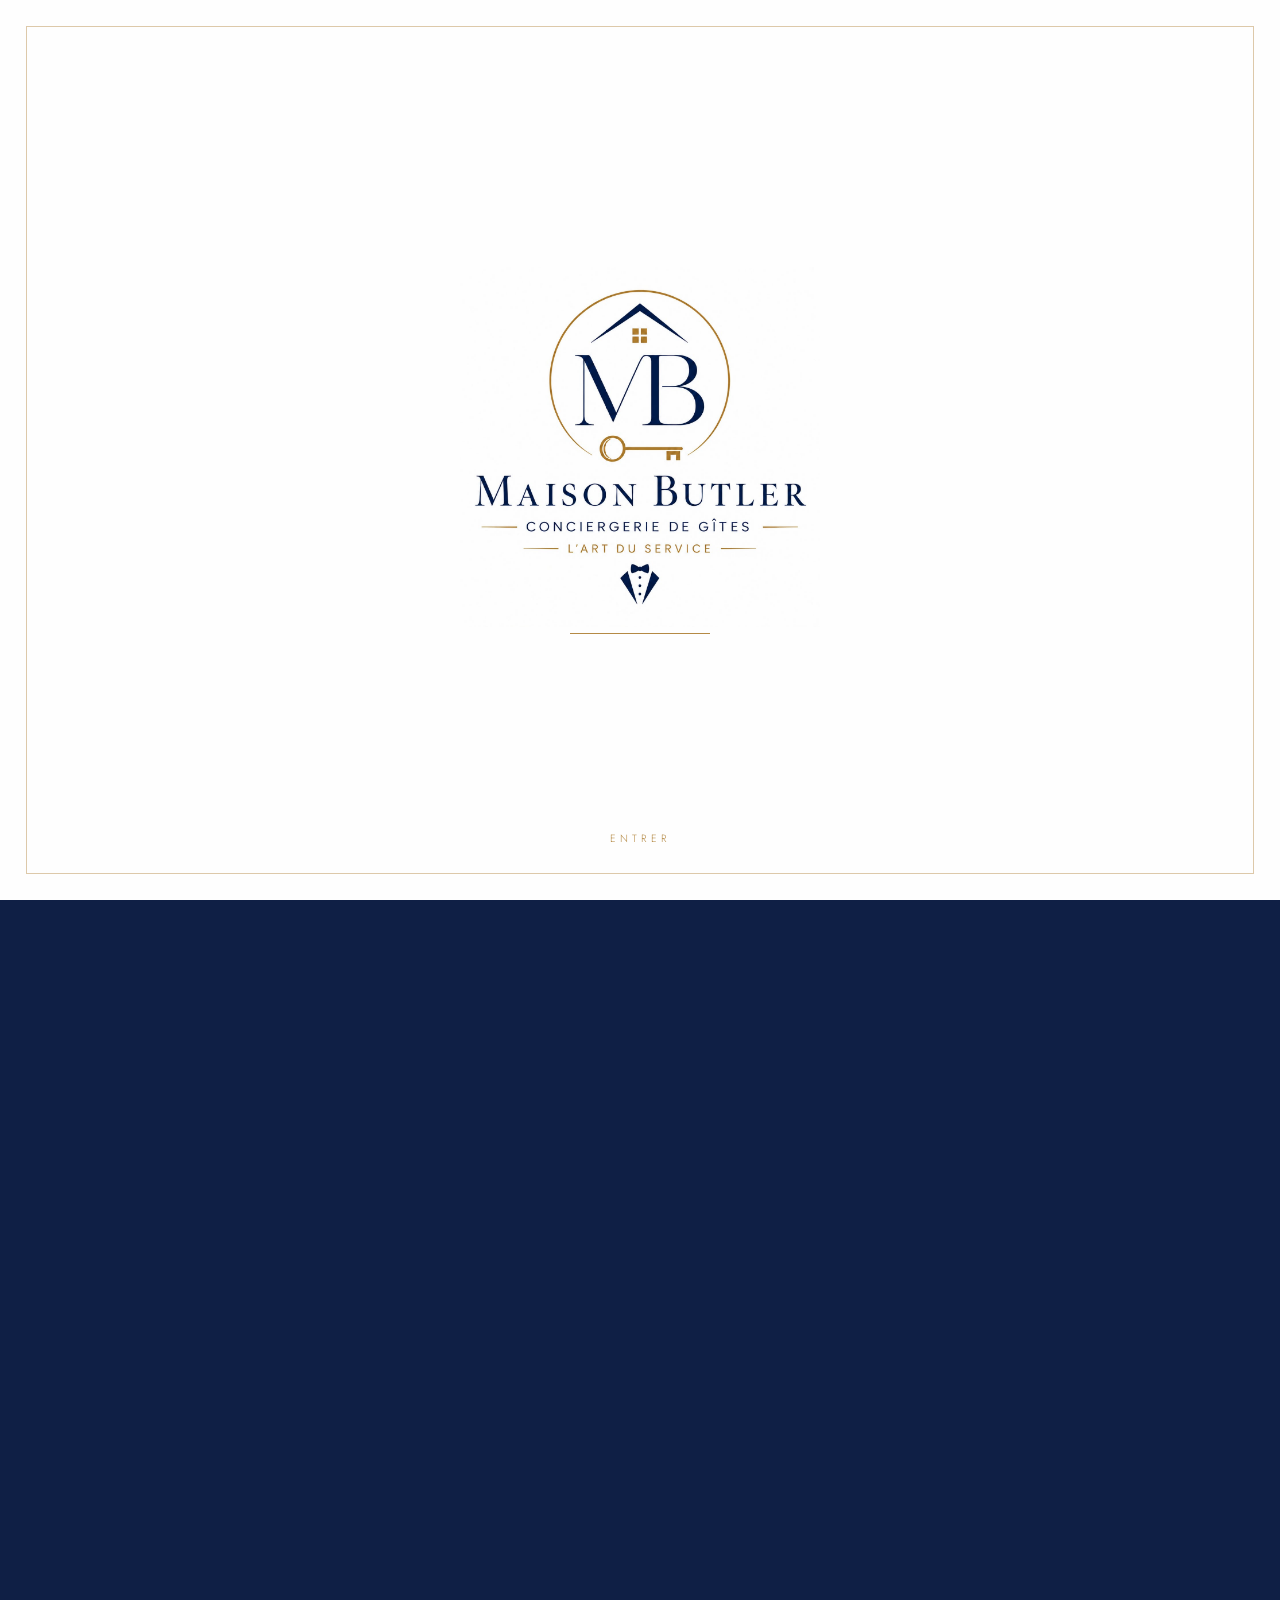
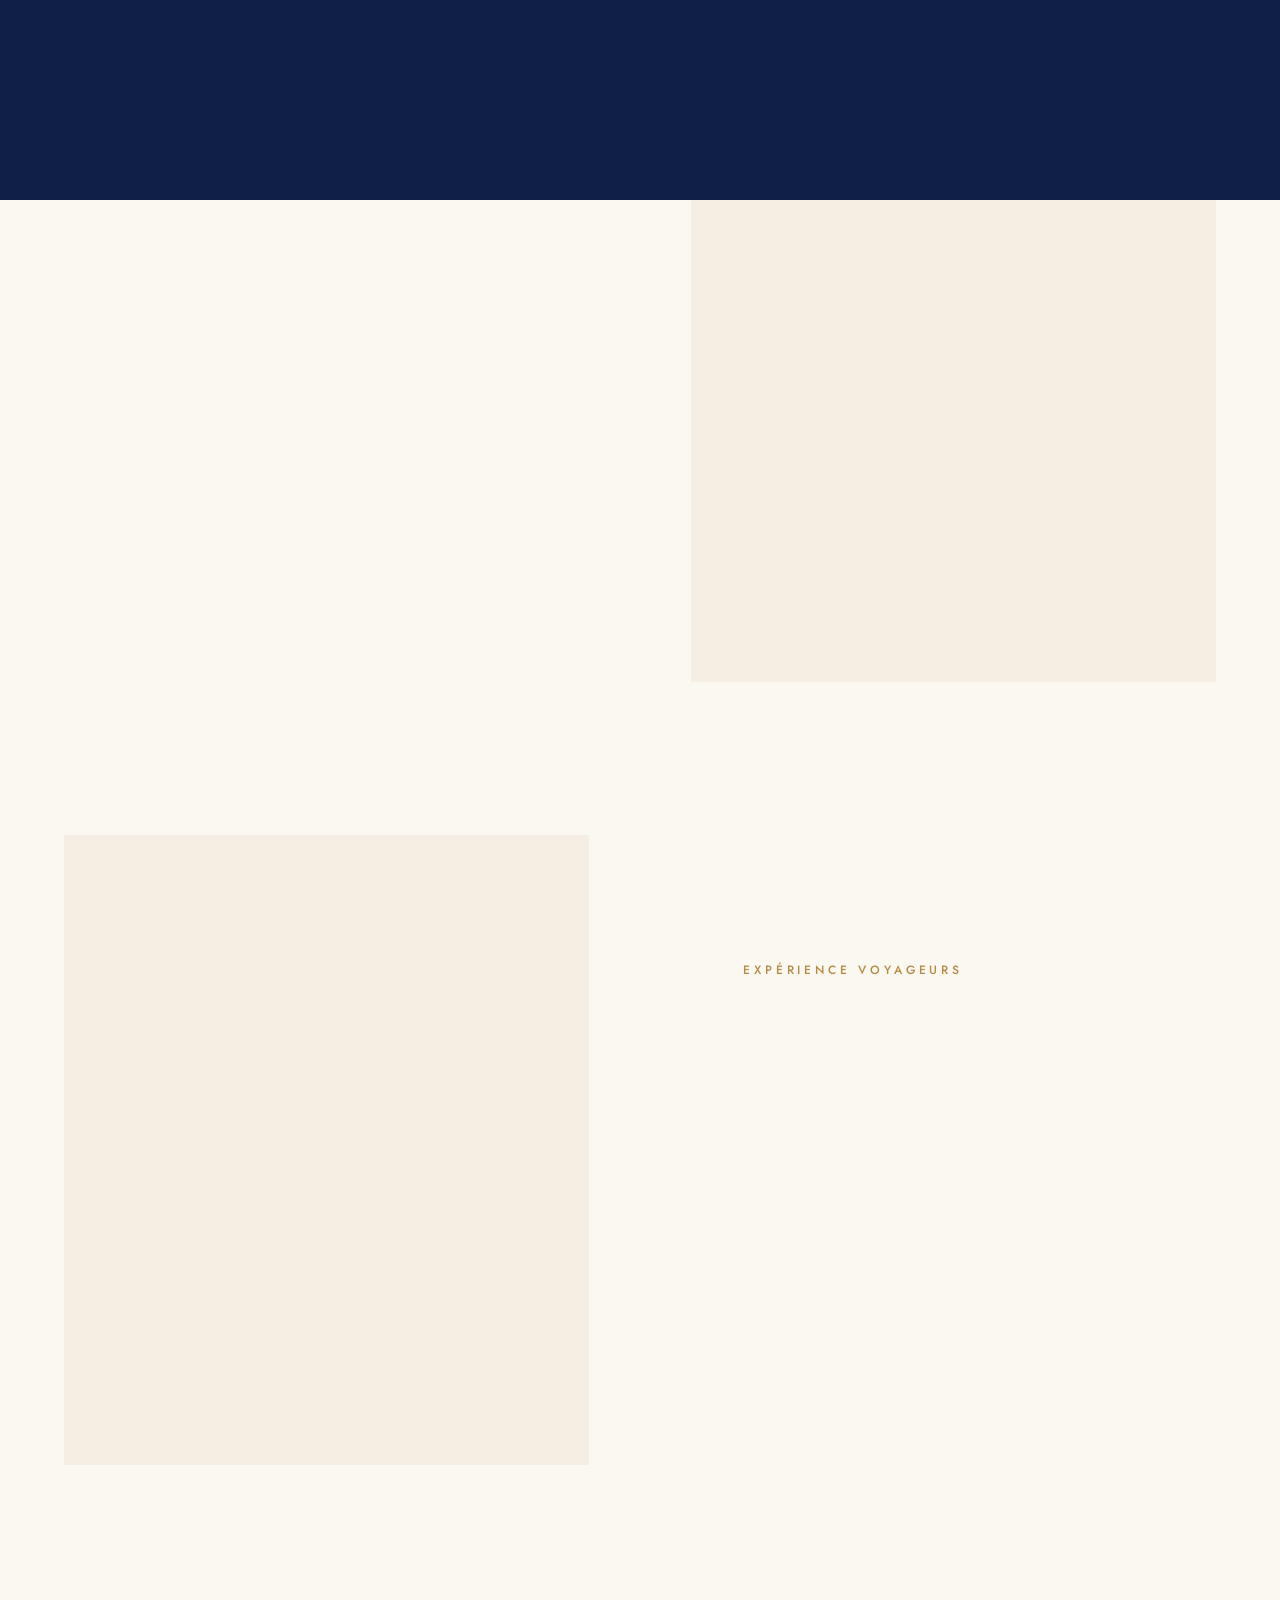
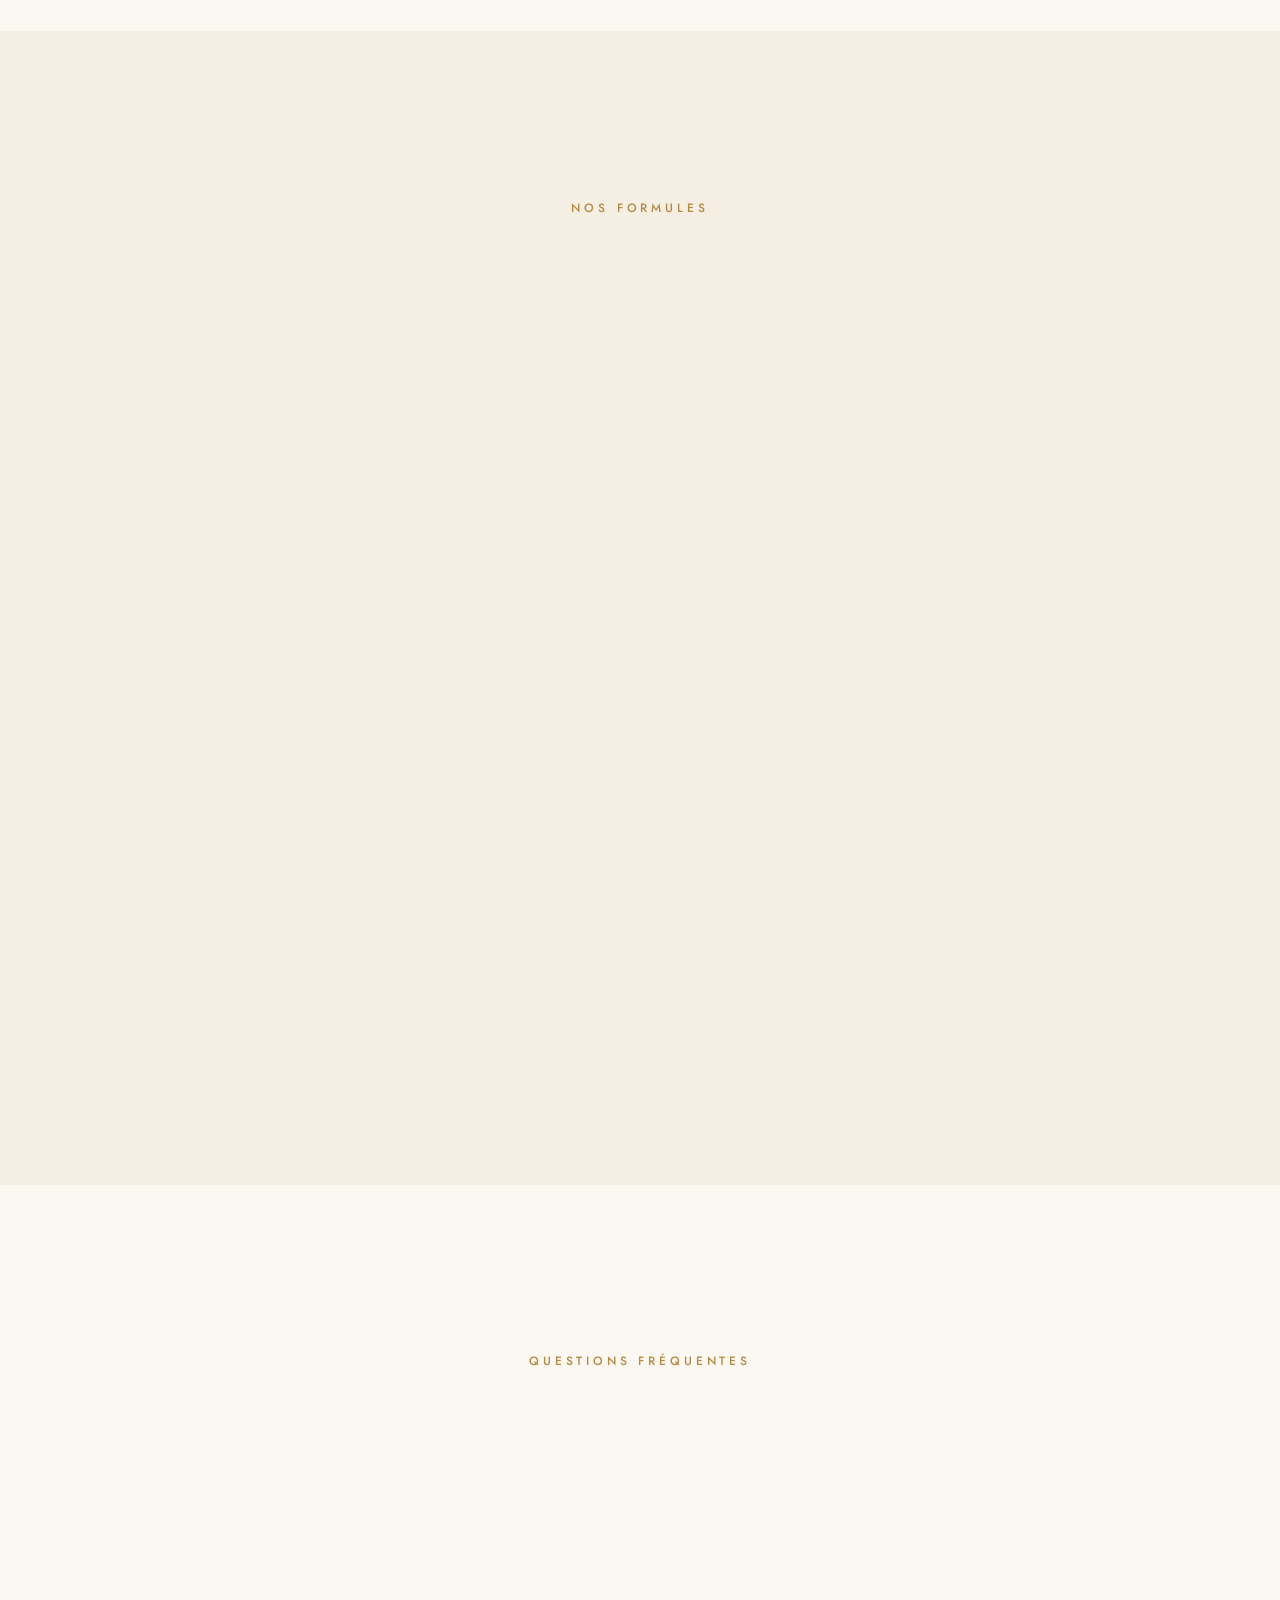
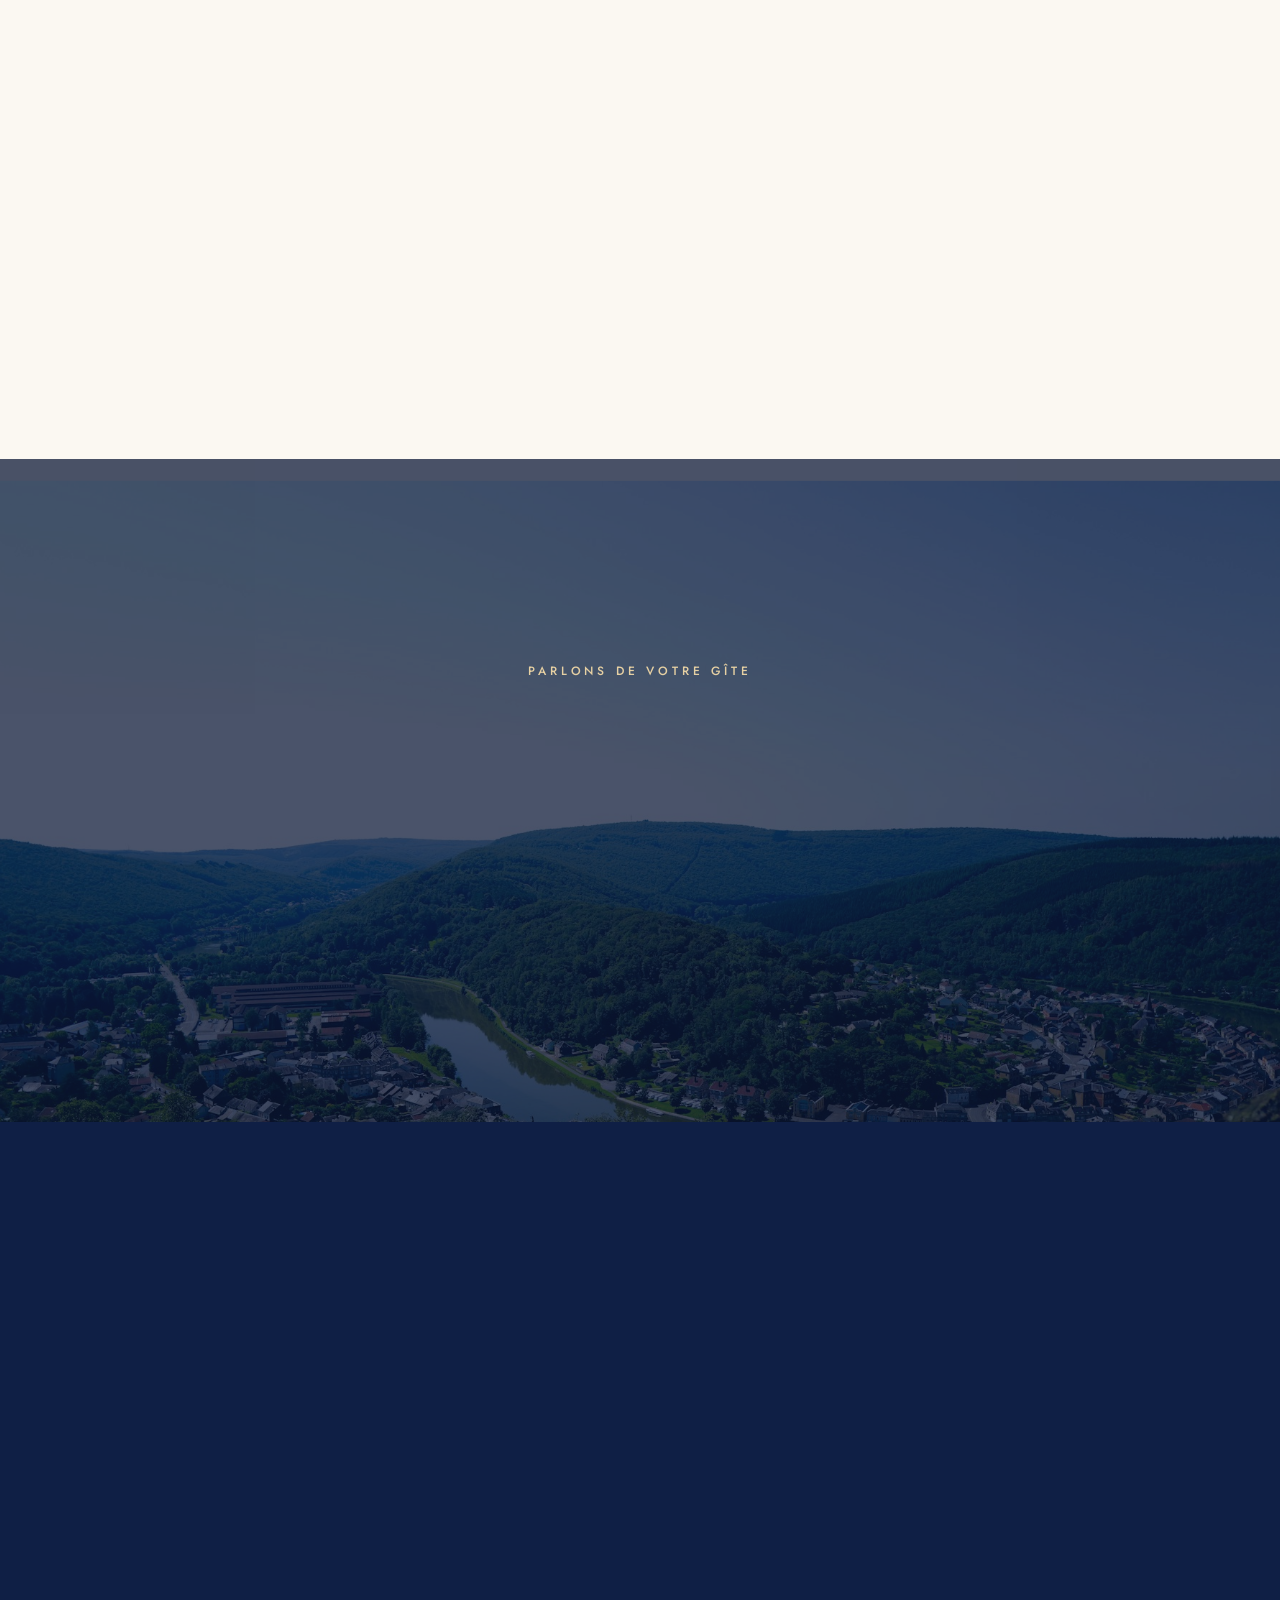
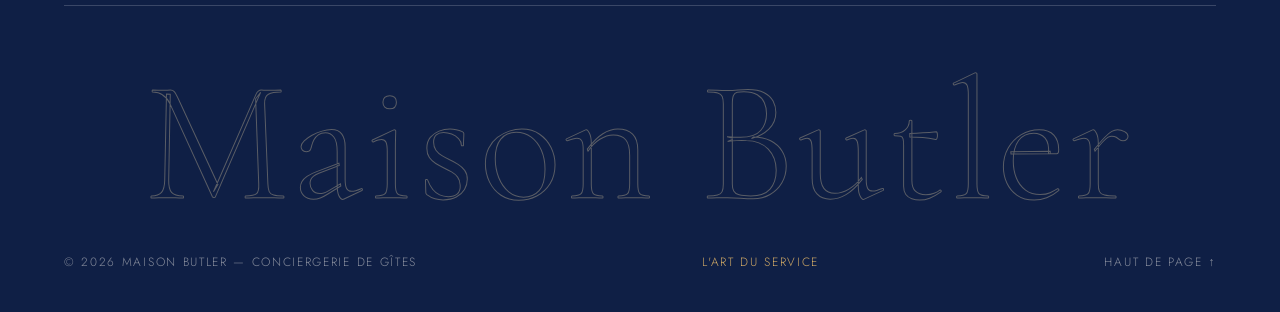
<file: services.html>
<!doctype html>
<html lang="fr">
<head>
  <meta charset="utf-8">
  <meta name="viewport" content="width=device-width, initial-scale=1">
  <title>Services — Maison Butler, conciergerie de gîtes</title>
  <meta name="description" content="Commercialisation, intendance et expérience voyageurs : découvrez les services et formules de Maison Butler pour gîtes et hébergements de vacances.">
  <meta name="theme-color" content="#0f1f45">
  <meta property="og:title" content="Services — Maison Butler, conciergerie de gîtes">
  <meta property="og:description" content="Commercialisation, intendance et expérience voyageurs : découvrez les services et formules de Maison Butler pour gîtes et hébergements de vacances.">
  <meta property="og:image" content="assets/img/hero.jpg">
  <link rel="icon" href="assets/img/favicon.svg" type="image/svg+xml">
  <link rel="preconnect" href="https://fonts.googleapis.com">
  <link rel="preconnect" href="https://fonts.gstatic.com" crossorigin>
  <link href="https://fonts.googleapis.com/css2?family=Cormorant+Garamond:ital,wght@0,300;0,400;0,500;1,300;1,400;1,500&family=Jost:wght@300;400;500&display=swap" rel="stylesheet">
  <link rel="stylesheet" href="css/style.css">
</head>
<body class="is-loading">

  <!-- Intro : logo au centre puis ouverture des portes -->
  <div class="intro" aria-hidden="true">
    <div class="intro__door intro__door--l"></div>
    <div class="intro__door intro__door--r"></div>
    <div class="intro__stage">
      <div class="intro__mark"><img src="assets/img/logo.jpg" alt=""></div>
      <div class="intro__bar"><i></i></div>
      <div class="intro__skip">Entrer</div>
    </div>
  </div>
  <div class="transition" aria-hidden="true"></div>

  <!-- Header -->
  <header class="header">
    <div class="container header__inner">
      <a href="index.html" class="brand" aria-label="Maison Butler — accueil">
        <svg class="brand__mark" viewBox="0 0 100 100" fill="none" aria-hidden="true">
          <path class="mark-gold" d="M38 92.3 A44 44 0 1 1 62 92.3" stroke-width="1.8"/>
          <path class="mark-stroke" d="M28 35 L50 18 L72 35" stroke-width="3.2"/>
          <rect class="mark-gold-fill" x="47" y="26" width="2.7" height="2.7"/><rect class="mark-gold-fill" x="50.3" y="26" width="2.7" height="2.7"/>
          <rect class="mark-gold-fill" x="47" y="29.3" width="2.7" height="2.7"/><rect class="mark-gold-fill" x="50.3" y="29.3" width="2.7" height="2.7"/>
          <text class="mark-text" x="50" y="68" text-anchor="middle" font-size="37" font-weight="500">MB</text>
          <path class="mark-gold" d="M42 82 H64 M60 82 V86 M63 82 V86 M34 82 a4 4 0 1 0 8 0 a4 4 0 1 0 -8 0" stroke-width="2"/>
        </svg>
        <span class="brand__text">
          <span class="brand__name">Maison Butler</span>
          <span class="brand__tag">Conciergerie de gîtes</span>
        </span>
      </a>
      <nav class="nav" aria-label="Navigation principale">
        <a href="index.html" class="nav__link">Accueil</a>
        <a href="services.html" class="nav__link is-active">Services</a>
        <a href="contact.html" class="nav__link">Contact</a>
      </nav>
      <a href="contact.html" class="btn btn--gold">Confier mon gîte</a>
      <button class="burger" aria-label="Ouvrir le menu" aria-expanded="false"><span></span><span></span></button>
    </div>
  </header>

  <div class="mobile-menu">
    <a href="index.html" class="m-link"><span>Accueil</span></a>
    <a href="services.html" class="m-link is-active"><span>Services</span></a>
    <a href="contact.html" class="m-link"><span>Contact</span></a>
    <div class="mobile-menu__foot">Plateau de Herve · Spa · Ardennes</div>
  </div>

  <main>
    <section class="page-hero">
      <div class="hero__media"><img src="assets/img/salon-cosy.jpg" alt="Salon chaleureux avec cheminée allumée" data-parallax="0.1"></div>
      <div class="container hero__content">
        <div class="breadcrumb" data-reveal><a href="index.html">Accueil</a> &nbsp;/&nbsp; Services</div>
        <span class="eyebrow">Nos services</span>
        <h1 data-split>Tout ce qu'un gîte mérite, <em>rien de ce qui vous pèse.</em></h1>
        <p class="lead" data-reveal style="--d:400ms">Commercialisation • Intendance • Expérience voyageurs</p>
      </div>
    </section>

    <!-- DETAILS -->
    <section class="section">
      <div class="container">
        <div class="detail">
          <div class="detail__media img-reveal"><img src="assets/img/salle-a-manger.jpg" alt="Table dressée devant une baie vitrée ouverte sur le jardin" loading="lazy"></div>
          <div>
            <span class="detail__num" data-reveal>01</span>
            <span class="eyebrow">Commercialisation</span>
            <h2 data-split>Faire briller <em class="gold">votre adresse.</em></h2>
            <p class="lead" data-reveal>Une annonce soignée, des photos qui donnent envie et un prix juste à chaque saison.</p>
            <ul class="checklist" data-reveal style="--d:150ms">
              <li><b>i.</b><span>Annonces rédigées et diffusées sur les plateformes</span></li>
              <li><b>ii.</b><span>Tarification adaptée aux saisons et aux événements</span></li>
              <li><b>iii.</b><span>Gestion des réservations et des échanges voyageurs</span></li>
            </ul>
          </div>
        </div>

        <div class="detail detail--rev">
          <div class="detail__media img-reveal"><img src="assets/img/table.jpg" alt="Terrasse dressée, linge et décoration soignés" loading="lazy"></div>
          <div>
            <span class="detail__num" data-reveal>02</span>
            <span class="eyebrow">Intendance</span>
            <h2 data-split>Un gîte tenu <em class="gold">comme une maison.</em></h2>
            <p class="lead" data-reveal>Entre deux séjours, votre bien est préparé avec la rigueur de l'hôtellerie.</p>
            <ul class="checklist" data-reveal style="--d:150ms">
              <li><b>i.</b><span>Ménage et linge de qualité hôtelière</span></li>
              <li><b>ii.</b><span>Maintenance et réseau d'artisans locaux</span></li>
              <li><b>iii.</b><span>Entretien du jardin, de la piscine et du spa</span></li>
            </ul>
          </div>
        </div>

        <div class="detail">
          <div class="detail__media img-reveal"><img src="assets/img/chambre-vue.jpg" alt="Chambre mansardée baignée de soleil, ouverte sur les arbres" loading="lazy"></div>
          <div>
            <span class="detail__num" data-reveal>03</span>
            <span class="eyebrow">Expérience voyageurs</span>
            <h2 data-split>Des séjours <em class="gold">dont on se souvient.</em></h2>
            <p class="lead" data-reveal>Un accueil attentionné et des services sur mesure pour vos hôtes.</p>
            <ul class="checklist" data-reveal style="--d:150ms">
              <li><b>i.</b><span>Accueil personnalisé ou arrivée autonome</span></li>
              <li><b>ii.</b><span>Paniers du terroir et attentions sur demande</span></li>
              <li><b>iii.</b><span>Conciergerie 7j/7 pendant le séjour</span></li>
            </ul>
          </div>
        </div>
      </div>
    </section>

    <!-- FORMULES -->
    <section class="section section--cream">
      <div class="container">
        <div class="section-head center">
          <span class="eyebrow eyebrow--center">Nos formules</span>
          <h2 data-split>Totale ou partielle, <em class="gold">selon vos envies.</em></h2>
        </div>
        <div class="plans">
          <article class="plan" data-reveal>
            <span class="plan__label">Formule</span>
            <h3>Gestion partielle</h3>
            <p>Vous gardez la main sur l'essentiel, nous prenons en charge ce qui vous prend le plus de temps.</p>
            <ul>
              <li><svg viewBox="0 0 18 18" fill="none" stroke="currentColor" stroke-width="1.4"><path d="M3 9.5l4 4 8-9"/></svg>Services choisis à la carte</li>
              <li><svg viewBox="0 0 18 18" fill="none" stroke="currentColor" stroke-width="1.4"><path d="M3 9.5l4 4 8-9"/></svg>Ménage, linge &amp; accueil des voyageurs</li>
              <li><svg viewBox="0 0 18 18" fill="none" stroke="currentColor" stroke-width="1.4"><path d="M3 9.5l4 4 8-9"/></svg>Interventions techniques ponctuelles</li>
            </ul>
            <a href="contact.html" class="btn btn--ghost">Composer ma formule</a>
          </article>
          <article class="plan plan--featured" data-reveal style="--d:150ms">
            <span class="plan__ribbon">L'art du service</span>
            <span class="plan__label">Formule</span>
            <h3>Gestion totale</h3>
            <p>Nous nous occupons de votre gîte au quotidien, de A à Z. Vous profitez simplement des revenus.</p>
            <ul>
              <li><svg viewBox="0 0 18 18" fill="none" stroke="currentColor" stroke-width="1.4"><path d="M3 9.5l4 4 8-9"/></svg>Commercialisation &amp; réservations</li>
              <li><svg viewBox="0 0 18 18" fill="none" stroke="currentColor" stroke-width="1.4"><path d="M3 9.5l4 4 8-9"/></svg>Intendance, entretien &amp; maintenance</li>
              <li><svg viewBox="0 0 18 18" fill="none" stroke="currentColor" stroke-width="1.4"><path d="M3 9.5l4 4 8-9"/></svg>Expérience voyageurs &amp; interlocuteur dédié</li>
            </ul>
            <a href="contact.html" class="btn btn--gold">Demander une estimation</a>
          </article>
        </div>
      </div>
    </section>

    <!-- FAQ -->
    <section class="section">
      <div class="container">
        <div class="section-head center">
          <span class="eyebrow eyebrow--center">Questions fréquentes</span>
          <h2 data-split>Vous vous demandez <em class="gold">peut-être…</em></h2>
        </div>
        <div class="faq" data-reveal>
          <div class="faq__item">
            <button class="faq__q" aria-expanded="false">Puis-je continuer à profiter de mon gîte ?<span class="faq__icon"></span></button>
            <div class="faq__a"><div><p>Bien sûr. Vous bloquez les dates qui vous conviennent, et nous préparons la maison pour votre arrivée comme pour celle d'un voyageur.</p></div></div>
          </div>
          <div class="faq__item">
            <button class="faq__q" aria-expanded="false">Comment suis-je informé de l'activité de mon gîte ?<span class="faq__icon"></span></button>
            <div class="faq__a"><div><p>Vous avez un interlocuteur unique et recevez chaque mois un récapitulatif clair : réservations, revenus et interventions.</p></div></div>
          </div>
          <div class="faq__item">
            <button class="faq__q" aria-expanded="false">Combien coûtent vos services ?<span class="faq__icon"></span></button>
            <div class="faq__a"><div><p>Cela dépend de la formule et de votre bien. Après une première visite, nous vous remettons une proposition détaillée, gratuite et sans engagement.</p></div></div>
          </div>
        </div>
      </div>
    </section>

    <section class="cta">
      <div class="cta__media"><img src="assets/img/ardennes.jpg" alt="" data-parallax="0.18" loading="lazy"></div>
      <div class="container">
        <span class="eyebrow eyebrow--center">Parlons de votre gîte</span>
        <h2 data-split>Plus de temps pour vous, <em>plus de soin pour vos hôtes.</em></h2>
        <div class="cta__actions" data-reveal style="--d:200ms">
          <a href="contact.html" class="btn btn--gold">Prendre rendez-vous</a>
        </div>
      </div>
    </section>
  </main>

  <!-- Footer -->
  <footer class="footer">
    <div class="container">
      <div class="footer__top">
        <div class="footer__brand" data-reveal>
          <img class="footer__logo" src="assets/img/logo.jpg" alt="Maison Butler — Conciergerie de gîtes, l'art du service">
          <p>Conciergerie dédiée aux gîtes &amp; hébergements de vacances. Commercialisation, intendance et expérience voyageurs, avec le soin d'un majordome.</p>
        </div>
        <div data-reveal style="--d:100ms">
          <h4>Navigation</h4>
          <ul>
            <li><a href="index.html">Accueil</a></li>
            <li><a href="services.html">Services</a></li>
            <li><a href="contact.html">Contact</a></li>
          </ul>
        </div>
        <div data-reveal style="--d:200ms">
          <h4>Nos régions</h4>
          <ul>
            <li><a href="index.html#regions">Plateau de Herve</a></li>
            <li><a href="index.html#regions">Spa &amp; Hautes Fagnes</a></li>
            <li><a href="index.html#regions">Ardennes</a></li>
          </ul>
        </div>
        <div data-reveal style="--d:300ms">
          <h4>Nous écrire</h4>
          <ul>
            <li><a href="mailto:bonjour@maisonbutler.be">bonjour@maisonbutler.be</a></li>
            <li><a href="tel:+32400000000">+32 (0)4 000 00 00</a></li>
            <li><a href="contact.html">Demander une estimation</a></li>
          </ul>
        </div>
      </div>
      <div class="footer__big" aria-hidden="true">Maison Butler</div>
      <div class="footer__bottom">
        <span>© <span data-year>2026</span> Maison Butler — Conciergerie de gîtes</span>
        <span class="regions-line">L'art du service</span>
        <button class="to-top" type="button">Haut de page ↑</button>
      </div>
    </div>
  </footer>

  <script src="js/main.js"></script>
</body>
</html>
</file>
<file: css/style.css>
/* =========================================================
   MAISON BUTLER — Conciergerie de gîtes
   Feuille de style commune
   ========================================================= */

:root {
  --navy: #0f1f45;
  --navy-2: #182b59;
  --navy-3: #22376b;
  --gold: #b58a45;
  --gold-2: #cfa865;
  --gold-3: #e6d0a3;
  --cream: #f5efe3;
  --ivory: #fbf8f2;
  --sand: #ece3d2;
  --ink: #161d33;
  --muted: #6c6f7c;
  --line: rgba(15, 31, 69, .14);
  --line-light: rgba(255, 255, 255, .18);

  --serif: "Cormorant Garamond", "Times New Roman", serif;
  --sans: "Jost", "Helvetica Neue", Arial, sans-serif;

  --ease: cubic-bezier(.22, 1, .36, 1);
  --ease-in-out: cubic-bezier(.77, 0, .175, 1);
  --gutter: clamp(20px, 5vw, 80px);
  --max: 1320px;
  --header-h: 92px;
}

*,
*::before,
*::after { box-sizing: border-box; margin: 0; padding: 0; }

html { scroll-behavior: smooth; -webkit-text-size-adjust: 100%; }
body {
  font-family: var(--sans);
  font-weight: 300;
  font-size: 17px;
  line-height: 1.7;
  color: var(--ink);
  background: var(--ivory);
  overflow-x: hidden;
  -webkit-font-smoothing: antialiased;
}
body.is-loading { overflow: hidden; }
img { display: block; max-width: 100%; }
a { color: inherit; text-decoration: none; }
button, input, select, textarea { font: inherit; color: inherit; }
::selection { background: var(--gold); color: #fff; }

.container { width: 100%; max-width: var(--max); margin: 0 auto; padding: 0 var(--gutter); }
.section { padding: clamp(90px, 13vw, 170px) 0; position: relative; }
.section--cream { background: var(--cream); }
.section--navy { background: var(--navy); color: var(--ivory); }
.section--tight { padding: clamp(60px, 8vw, 110px) 0; }

/* ---------- Typography ---------- */
.eyebrow {
  display: inline-flex; align-items: center; gap: 14px;
  font-family: var(--sans); font-size: 12px; font-weight: 500;
  letter-spacing: .32em; text-transform: uppercase; color: var(--gold);
}
.eyebrow::before {
  content: ""; width: 38px; height: 1px; background: currentColor;
  transform-origin: left; transform: scaleX(0);
  transition: transform 1.1s var(--ease) .2s;
}
.eyebrow.is-in::before, .is-in .eyebrow::before { transform: scaleX(1); }
.eyebrow--center::after {
  content: ""; width: 38px; height: 1px; background: currentColor;
  transform-origin: right; transform: scaleX(0);
  transition: transform 1.1s var(--ease) .2s;
}
.eyebrow--center.is-in::after, .is-in .eyebrow--center::after { transform: scaleX(1); }

.display, h1, h2, h3 {
  font-family: var(--serif); font-weight: 400; line-height: 1.04;
  letter-spacing: -.01em; color: inherit;
}
.display { font-size: clamp(48px, 8.4vw, 132px); font-weight: 300; }
h1 { font-size: clamp(46px, 7vw, 104px); font-weight: 300; }
h2 { font-size: clamp(38px, 5.2vw, 76px); font-weight: 300; }
h3 { font-size: clamp(26px, 2.4vw, 34px); font-weight: 400; line-height: 1.15; }
em, .italic { font-style: italic; }
.gold { color: var(--gold); }
.section--navy .gold, .on-dark .gold { color: var(--gold-2); }
.lead { font-size: clamp(18px, 1.5vw, 21px); line-height: 1.75; color: var(--muted); max-width: 40em; }
.section--navy .lead { color: rgba(251, 248, 242, .72); }
.center { text-align: center; }
.center .lead { margin-left: auto; margin-right: auto; }

.section-head { margin-bottom: clamp(50px, 7vw, 90px); }
.section-head h2 { margin: 22px 0 26px; }
.section-head.center { display: flex; flex-direction: column; align-items: center; }

.divider {
  width: 90px; height: 1px; background: var(--gold); margin: 30px 0;
  transform-origin: left; transform: scaleX(0); transition: transform 1.4s var(--ease);
}
.center .divider, .divider--center { margin-left: auto; margin-right: auto; transform-origin: center; }
.divider.is-in { transform: scaleX(1); }

/* ---------- Split text animation ---------- */
[data-split] .w {
  display: inline-block; overflow: hidden; vertical-align: top;
  padding-bottom: .12em; margin-bottom: -.12em;
}
[data-split] .w > span {
  display: inline-block; transform: translateY(110%) rotate(4deg);
  transform-origin: left bottom;
  transition: transform 1.25s var(--ease);
  transition-delay: calc(var(--i) * 70ms + var(--d, 0ms));
}
[data-split].is-in .w > span { transform: none; }

/* ---------- Reveal animations ---------- */
[data-reveal] {
  opacity: 0; transform: translateY(40px);
  transition: opacity 1.2s var(--ease), transform 1.2s var(--ease);
  transition-delay: var(--d, 0ms);
}
[data-reveal="fade"] { transform: none; }
[data-reveal="left"] { transform: translateX(-50px); }
[data-reveal="right"] { transform: translateX(50px); }
[data-reveal="scale"] { transform: scale(.94); }
[data-reveal].is-in { opacity: 1; transform: none; }

.img-reveal { position: relative; overflow: hidden; }
.img-reveal img {
  width: 100%; height: 100%; object-fit: cover;
  transform: scale(1.25); transition: transform 2.2s var(--ease);
}
.img-reveal::after {
  content: ""; position: absolute; inset: 0; background: var(--cream);
  transform-origin: top; transition: transform 1.4s var(--ease-in-out);
  transition-delay: var(--d, 0ms);
}
.section--cream .img-reveal::after { background: var(--sand); }
.section--navy .img-reveal::after { background: var(--navy-2); }
.img-reveal.is-in::after { transform: scaleY(0); }
.img-reveal.is-in img { transform: scale(1); }

/* ---------- Buttons ---------- */
.btn {
  --bg: var(--navy); --fg: var(--ivory); --fill: var(--gold); --fg-hover: #fff;
  position: relative; display: inline-flex; align-items: center; gap: 16px;
  padding: 19px 34px; border: 1px solid var(--bg); background: var(--bg); color: var(--fg);
  font-family: var(--sans); font-size: 12px; font-weight: 500;
  letter-spacing: .24em; text-transform: uppercase; cursor: pointer; white-space: nowrap;
  overflow: hidden; isolation: isolate;
  transition: color .6s var(--ease), border-color .6s var(--ease), transform .4s var(--ease);
}
.btn::before {
  content: ""; position: absolute; inset: -1px; background: var(--fill); z-index: -1;
  clip-path: circle(0% at var(--mx, 50%) var(--my, 50%));
  transition: clip-path .8s var(--ease);
}
.btn:hover { color: var(--fg-hover); border-color: var(--fill); }
.btn:hover::before { clip-path: circle(150% at var(--mx, 50%) var(--my, 50%)); }
.btn .arrow { position: relative; width: 26px; height: 10px; overflow: hidden; flex: none; }
.btn .arrow svg {
  position: absolute; left: 0; top: 0; width: 26px; height: 10px;
  transition: transform .6s var(--ease);
}
.btn .arrow svg + svg { transform: translateX(-120%); }
.btn:hover .arrow svg:first-child { transform: translateX(120%); }
.btn:hover .arrow svg + svg { transform: translateX(0); }

.btn--gold { --bg: var(--gold); --fg: #fff; --fill: var(--navy); }
.btn--ghost { --bg: transparent; --fg: var(--navy); --fill: var(--navy); border-color: var(--navy); }
.btn--ghost-light { --bg: transparent; --fg: var(--ivory); --fill: var(--ivory); --fg-hover: var(--navy); border-color: rgba(255,255,255,.55); }
.btn--light { --bg: var(--ivory); --fg: var(--navy); --fill: var(--gold); }

.link-line {
  position: relative; display: inline-flex; align-items: center; gap: 12px;
  font-size: 12px; font-weight: 500; letter-spacing: .24em; text-transform: uppercase;
  color: var(--navy); padding-bottom: 8px;
}
.section--navy .link-line { color: var(--ivory); }
.link-line::after {
  content: ""; position: absolute; left: 0; bottom: 0; width: 100%; height: 1px;
  background: var(--gold); transform-origin: right; transition: transform .7s var(--ease);
}
.link-line::before {
  content: ""; position: absolute; left: 0; bottom: 0; width: 100%; height: 1px;
  background: currentColor; opacity: .2;
}
.link-line:hover::after { transform: scaleX(0); transform-origin: left; }
.link-line:not(:hover)::after { animation: none; }

/* ---------- Intro (logo puis ouverture des portes) ---------- */
.intro { position: fixed; inset: 0; z-index: 1000; pointer-events: auto; cursor: pointer; }
.intro.is-open { pointer-events: none; }
.intro.is-done { visibility: hidden; }
.intro__door {
  position: absolute; top: 0; bottom: 0; width: 50.5%; background: #fefefe;
  transition: transform 1.5s var(--ease-in-out) .55s;
}
.intro__door--l { left: 0; }
.intro__door--r { right: 0; }
/* demi-cadre doré : il se sépare avec les portes */
.intro__door::before {
  content: ""; position: absolute; top: 26px; bottom: 26px; border: 1px solid rgba(181,138,69,.45);
  opacity: 0; animation: fadeIn 1.4s var(--ease) .4s forwards;
}
.intro__door--l::before { left: 26px; right: 0; border-right: 0; }
.intro__door--r::before { right: 26px; left: 0; border-left: 0; }
/* ligne de jointure dorée au centre */
.intro__door::after {
  content: ""; position: absolute; top: 0; bottom: 0; width: 1px; background: var(--gold);
  transform: scaleY(0); transition: transform .6s var(--ease-in-out);
}
.intro__door--l::after { right: 0; transform-origin: top; }
.intro__door--r::after { left: 0; transform-origin: bottom; }
.intro.is-open .intro__door::after { transform: scaleY(1); }
.intro.is-open .intro__door--l { transform: translateX(-100%); }
.intro.is-open .intro__door--r { transform: translateX(100%); }

.intro__stage {
  position: absolute; inset: 0; display: flex; flex-direction: column; align-items: center; justify-content: center;
  transition: opacity .7s var(--ease), transform 1s var(--ease);
}
.intro.is-open .intro__stage { opacity: 0; transform: scale(.94); }
.intro__mark { position: relative; width: min(360px, 66vw); overflow: hidden; }
.intro__mark img {
  width: 100%;
  opacity: 0; filter: blur(14px); transform: scale(1.08) translateY(14px);
  animation: logoIn 1.8s var(--ease) .15s forwards;
}
/* reflet lumineux qui balaie le logo */
.intro__mark::after {
  content: ""; position: absolute; top: -20%; bottom: -20%; left: -60%; width: 40%;
  background: linear-gradient(100deg, transparent, rgba(255,255,255,.75), transparent);
  transform: skewX(-18deg); animation: shine 1.5s var(--ease-in-out) 1.2s forwards;
}
.intro__bar { width: 140px; height: 1px; background: rgba(15,31,69,.1); margin-top: 6px; overflow: hidden; }
.intro__bar i { display: block; height: 100%; background: var(--gold); transform-origin: left; transform: scaleX(0); animation: grow 2.6s var(--ease-in-out) .3s forwards; }
.intro__skip {
  position: absolute; bottom: 52px; font-size: 10.5px; letter-spacing: .4em; text-transform: uppercase; color: var(--gold);
  opacity: 0; animation: fadeIn 1s var(--ease) 1.6s forwards;
}
@keyframes logoIn { to { opacity: 1; filter: none; transform: none; } }
@keyframes shine { to { left: 130%; } }
@keyframes fadeIn { to { opacity: 1; } }
@keyframes grow { to { transform: scaleX(1); } }

/* Navigation interne : simple ouverture bleu marine, sans logo */
.intro.is-quick .intro__door { background: var(--navy); transition-duration: .9s; transition-delay: 0s; }
.intro.is-quick .intro__door::before, .intro.is-quick .intro__door::after, .intro.is-quick .intro__stage { display: none; }

/* ---------- Page transition ---------- */
.transition {
  position: fixed; inset: 0; z-index: 999; pointer-events: none;
  background: var(--navy); transform: translateY(100%);
}
.transition.is-leaving { transition: transform .8s var(--ease-in-out); transform: translateY(0); }

/* ---------- Cursor ---------- */
.cursor, .cursor-dot {
  position: fixed; top: 0; left: 0; z-index: 1001; pointer-events: none;
  border-radius: 50%; mix-blend-mode: difference; opacity: 0;
  transition: opacity .3s;
}
.cursor { width: 22px; height: 22px; margin: -11px 0 0 -11px; border: 1px solid rgba(230, 208, 163, .9);
  transition: width .5s var(--ease), height .5s var(--ease), margin .5s var(--ease), background .5s, opacity .3s; }
.cursor-dot { width: 4px; height: 4px; margin: -2px 0 0 -2px; background: var(--gold-3); }
.cursor.is-hover { width: 36px; height: 36px; margin: -18px 0 0 -18px; background: rgba(230, 208, 163, .25); }
body.has-cursor .cursor, body.has-cursor .cursor-dot { opacity: 1; }
@media (hover: none), (pointer: coarse) { .cursor, .cursor-dot { display: none; } }

/* ---------- Header ---------- */
.header {
  position: fixed; top: 0; left: 0; right: 0; z-index: 100; height: var(--header-h);
  display: flex; align-items: center; color: var(--ivory);
  transition: background .6s var(--ease), color .6s var(--ease), height .6s var(--ease), transform .6s var(--ease), box-shadow .6s;
}
.header.is-scrolled {
  --header-h: 76px; background: rgba(251, 248, 242, .88); color: var(--navy);
  backdrop-filter: blur(16px) saturate(1.3); -webkit-backdrop-filter: blur(16px) saturate(1.3);
  box-shadow: 0 1px 0 var(--line);
}
.header.is-hidden { transform: translateY(-100%); }
.header--solid { color: var(--navy); }
.header__inner { display: flex; align-items: center; justify-content: space-between; gap: 30px; width: 100%; }

.brand { display: flex; align-items: center; gap: 14px; }
.brand__mark { width: 50px; height: 50px; flex: none; transition: transform .8s var(--ease); }
.brand:hover .brand__mark { transform: rotate(-8deg) scale(1.05); }
.brand__text { display: flex; flex-direction: column; line-height: 1; }
.brand__name { white-space: nowrap; font-family: var(--serif); font-size: 23px; letter-spacing: .18em; text-transform: uppercase; font-weight: 500; }
.brand__tag { font-size: 9.5px; letter-spacing: .34em; text-transform: uppercase; color: var(--gold-2); margin-top: 7px; font-weight: 500; }
.header.is-scrolled .brand__tag, .header--solid .brand__tag { color: var(--gold); }

.mark-stroke { stroke: currentColor; }
.mark-gold { stroke: var(--gold-2); fill: none; }
.mark-gold-fill { fill: var(--gold-2); }
.mark-text { fill: currentColor; font-family: var(--serif); }

.nav { display: flex; align-items: center; gap: clamp(22px, 2.6vw, 44px); }
.nav__link {
  position: relative; font-size: 12px; font-weight: 400; letter-spacing: .2em; text-transform: uppercase;
  padding: 8px 0; overflow: hidden; display: inline-block;
}
.nav__link span { display: block; transition: transform .6s var(--ease); }
.nav__link span::after {
  content: attr(data-text); position: absolute; left: 0; top: 100%; color: var(--gold-2);
}
.header.is-scrolled .nav__link span::after, .header--solid .nav__link span::after { color: var(--gold); }
.nav__link:hover span { transform: translateY(-100%); }
.nav__link.is-active::after {
  content: ""; position: absolute; left: 50%; bottom: 0; width: 4px; height: 4px; margin-left: -2px;
  border-radius: 50%; background: var(--gold-2);
}
.header .btn { padding: 15px 26px; }
.header:not(.is-scrolled):not(.header--solid) .btn { --bg: transparent; --fg: var(--ivory); --fill: var(--gold); border-color: rgba(255,255,255,.5); }

.burger {
  display: none; width: 48px; height: 48px; border: 0; background: none; cursor: pointer;
  position: relative; z-index: 3;
}
.burger span { position: absolute; left: 11px; right: 11px; height: 1px; background: currentColor; transition: transform .6s var(--ease), opacity .3s; }
.burger span:nth-child(1) { top: 19px; }
.burger span:nth-child(2) { top: 28px; left: 20px; }
body.menu-open .burger span:nth-child(1) { transform: translateY(4.5px) rotate(45deg); }
body.menu-open .burger span:nth-child(2) { transform: translateY(-4.5px) rotate(-45deg); left: 11px; }
body.menu-open .header { color: var(--ivory); background: transparent; box-shadow: none; backdrop-filter: none; }

.mobile-menu {
  position: fixed; inset: 0; z-index: 90; background: var(--navy); color: var(--ivory);
  display: flex; flex-direction: column; justify-content: center; padding: 120px var(--gutter) 50px;
  clip-path: inset(0 0 100% 0); transition: clip-path 1s var(--ease-in-out);
}
body.menu-open .mobile-menu { clip-path: inset(0 0 0 0); }
.mobile-menu a.m-link {
  display: block; overflow: hidden; font-family: var(--serif); font-size: clamp(40px, 11vw, 64px); line-height: 1.25; font-weight: 300;
}
.mobile-menu a.m-link span { display: inline-block; transform: translateY(110%); transition: transform 1s var(--ease); }
body.menu-open .mobile-menu a.m-link span { transform: none; }
body.menu-open .mobile-menu a.m-link:nth-child(1) span { transition-delay: .35s; }
body.menu-open .mobile-menu a.m-link:nth-child(2) span { transition-delay: .42s; }
body.menu-open .mobile-menu a.m-link:nth-child(3) span { transition-delay: .49s; }
body.menu-open .mobile-menu a.m-link:nth-child(4) span { transition-delay: .56s; }
body.menu-open .mobile-menu a.m-link:nth-child(5) span { transition-delay: .63s; }
.mobile-menu a.m-link.is-active { color: var(--gold-2); font-style: italic; }
.mobile-menu__foot { margin-top: 50px; font-size: 12px; letter-spacing: .28em; text-transform: uppercase; color: var(--gold-2); opacity: 0; transition: opacity .8s .8s; }
body.menu-open .mobile-menu__foot { opacity: 1; }

/* ---------- Hero ---------- */
.hero {
  position: relative; min-height: 100vh; min-height: 100svh; display: flex; align-items: flex-end;
  color: var(--ivory); overflow: hidden; padding-top: calc(var(--header-h) + 40px); padding-bottom: clamp(60px, 9vh, 110px);
}
.hero__media { position: absolute; inset: 0; overflow: hidden; }
.hero__media img {
  width: 100%; height: 118%; object-fit: cover; object-position: 60% 50%;
  transform: scale(1.18); transition: transform 3.2s var(--ease);
  will-change: transform;
}
body.is-ready .hero__media img { transform: scale(1.02); }
.hero__media::after {
  content: ""; position: absolute; inset: 0;
  background:
    linear-gradient(180deg, rgba(10, 20, 45, .6) 0%, rgba(10, 20, 45, .2) 35%, rgba(10, 20, 45, .3) 55%, rgba(10, 20, 45, .86) 100%),
    linear-gradient(90deg, rgba(10, 20, 45, .6) 0%, rgba(10, 20, 45, .15) 70%);
}
.hero__content { position: relative; z-index: 2; width: 100%; }
.hero .eyebrow { color: var(--gold-3); }
.hero__title { margin: 26px 0 30px; max-width: 12.5em; }
.hero__title em { color: var(--gold-3); }
.hero__bottom { display: flex; align-items: flex-end; justify-content: space-between; gap: 40px; flex-wrap: wrap; }
.hero__desc { max-width: 30em; font-size: clamp(16px, 1.3vw, 19px); color: rgba(251,248,242,.85); }
.hero__desc strong { font-weight: 400; color: #fff; display: block; font-family: var(--serif); font-size: 1.45em; font-style: italic; margin-bottom: 8px; }
.hero__actions { display: flex; gap: 16px; flex-wrap: wrap; }
.hero__regions {
  display: flex; gap: 22px; align-items: center; margin-top: 44px; padding-top: 28px;
  border-top: 1px solid var(--line-light); font-size: 12px; letter-spacing: .3em; text-transform: uppercase;
  color: rgba(251,248,242,.8);
}
.hero__regions i { width: 5px; height: 5px; border-radius: 50%; background: var(--gold-2); display: inline-block; }
.scroll-cue {
  position: absolute; right: var(--gutter); bottom: clamp(60px, 9vh, 110px); z-index: 2;
  writing-mode: vertical-rl; font-size: 11px; letter-spacing: .34em; text-transform: uppercase;
  display: flex; align-items: center; gap: 18px; color: rgba(251,248,242,.8);
}
.scroll-cue::after {
  content: ""; width: 1px; height: 70px; background: linear-gradient(var(--gold-2), transparent);
  animation: cue 2.4s var(--ease-in-out) infinite; transform-origin: top;
}
@keyframes cue { 0% { transform: scaleY(0); } 50% { transform: scaleY(1); transform-origin: top; } 51% { transform-origin: bottom; } 100% { transform: scaleY(0); transform-origin: bottom; } }

/* Page hero (inner pages) */
.page-hero {
  position: relative; min-height: 78vh; display: flex; align-items: flex-end; color: var(--ivory);
  overflow: hidden; padding: calc(var(--header-h) + 60px) 0 clamp(60px, 8vw, 100px);
}
.page-hero .hero__media::after {
  background: linear-gradient(180deg, rgba(10,20,45,.6) 0%, rgba(10,20,45,.25) 45%, rgba(10,20,45,.85) 100%);
}
.page-hero h1 { margin: 22px 0 22px; max-width: 13em; }
.page-hero h1 em { color: var(--gold-3); }
.page-hero .lead { color: rgba(251,248,242,.82); }
.page-hero .eyebrow { color: var(--gold-3); }
.breadcrumb { font-size: 11px; letter-spacing: .3em; text-transform: uppercase; color: rgba(251,248,242,.7); margin-bottom: 18px; }
.breadcrumb a:hover { color: var(--gold-3); }

/* ---------- Marquee ---------- */
.marquee {
  background: var(--navy); color: var(--ivory); padding: 34px 0; overflow: hidden;
  border-top: 1px solid rgba(255,255,255,.06);
}
.marquee__track { display: flex; width: max-content; animation: marquee 38s linear infinite; }
.marquee:hover .marquee__track { animation-play-state: paused; }
.marquee__item {
  display: flex; align-items: center; gap: 54px; padding-right: 54px;
  font-family: var(--serif); font-size: clamp(30px, 4vw, 54px); font-weight: 300; white-space: nowrap;
}
.marquee__item em { color: var(--gold-2); }
.marquee__item svg { width: 26px; height: 26px; flex: none; }
@keyframes marquee { to { transform: translateX(-50%); } }

/* ---------- Intro / split layout ---------- */
.split { display: grid; grid-template-columns: 1fr 1fr; gap: clamp(40px, 8vw, 130px); align-items: center; }
.split--rev > :first-child { order: 2; }
.intro__media { position: relative; }
.intro__media .main { aspect-ratio: 4 / 5; }
.intro__media .float {
  position: absolute; width: 52%; aspect-ratio: 1; right: -12%; bottom: -14%;
  border: 10px solid var(--ivory); box-shadow: 0 30px 60px rgba(15,31,69,.18);
}
.section--cream .intro__media .float { border-color: var(--cream); }
.intro__badge {
  position: absolute; left: -46px; top: 12%; width: 130px; height: 130px; z-index: 2;
  display: grid; place-items: center; border-radius: 50%; background: var(--navy); color: var(--gold-3);
}
.intro__badge svg.ring { position: absolute; inset: 0; width: 100%; height: 100%; animation: spin 22s linear infinite; }
.intro__badge svg.ring text { font-size: 9.5px; letter-spacing: 3.2px; text-transform: uppercase; fill: var(--gold-3); font-family: var(--sans); }
.intro__badge .key { width: 44px; height: 44px; }
@keyframes spin { to { transform: rotate(360deg); } }
.intro__text h2 { margin: 22px 0 10px; }
.intro__text p + p { margin-top: 20px; }
.intro__text .btn, .intro__text .link-line { margin-top: 40px; }
.signature { font-family: var(--serif); font-style: italic; font-size: 28px; color: var(--navy); margin-top: 34px; }
.signature small { display: block; font-family: var(--sans); font-style: normal; font-size: 11px; letter-spacing: .3em; text-transform: uppercase; color: var(--gold); margin-top: 6px; }

/* ---------- Pillars (from the flyer) ---------- */
.pillars { display: grid; grid-template-columns: repeat(3, 1fr); border-top: 1px solid var(--line); }
.pillar {
  position: relative; padding: 60px clamp(20px, 3vw, 48px) 56px; text-align: center;
  border-right: 1px solid var(--line); transition: background .8s var(--ease);
}
.pillar:last-child { border-right: 0; }
.pillar::before {
  content: ""; position: absolute; left: 0; right: 0; top: -1px; height: 2px; background: var(--gold);
  transform: scaleX(0); transition: transform .9s var(--ease);
}
.pillar:hover::before { transform: scaleX(1); }
.pillar:hover { background: rgba(236, 227, 210, .45); }
.icon-circle {
  width: 104px; height: 104px; border-radius: 50%; background: var(--sand);
  display: grid; place-items: center; margin: 0 auto 32px; color: var(--navy);
  transition: transform .8s var(--ease), background .6s, color .6s;
}
.icon-circle svg { width: 46px; height: 46px; }
.pillar:hover .icon-circle { transform: translateY(-8px); background: var(--navy); color: var(--gold-3); }
.icon-circle svg path, .icon-circle svg circle, .icon-circle svg line, .icon-circle svg rect, .icon-circle svg polyline {
  stroke-dasharray: 200; stroke-dashoffset: 200; transition: stroke-dashoffset 2s var(--ease) .3s;
}
.is-in .icon-circle svg path, .is-in .icon-circle svg circle, .is-in .icon-circle svg line, .is-in .icon-circle svg rect, .is-in .icon-circle svg polyline { stroke-dashoffset: 0; }
.pillar h3 { margin-bottom: 14px; color: var(--navy); }
.pillar p { color: var(--muted); max-width: 20em; margin: 0 auto; }

/* ---------- Services cards ---------- */
.services { display: grid; grid-template-columns: repeat(3, 1fr); gap: 28px; }
.service-card {
  position: relative; min-height: 600px; overflow: hidden; color: var(--ivory);
  display: flex; flex-direction: column; justify-content: flex-end; padding: 44px 40px;
  isolation: isolate;
}
.service-card__bg { position: absolute; inset: 0; z-index: -2; overflow: hidden; }
.service-card__bg img { width: 100%; height: 100%; object-fit: cover; transition: transform 1.8s var(--ease), filter 1s; filter: saturate(.85); }
.service-card::before {
  content: ""; position: absolute; inset: 0; z-index: -1;
  background: linear-gradient(180deg, rgba(15,31,69,.1) 0%, rgba(15,31,69,.5) 45%, rgba(15,31,69,.94) 100%);
  transition: background .8s;
}
.service-card::after {
  content: ""; position: absolute; inset: 18px; border: 1px solid rgba(230,208,163,.0);
  transition: border-color .8s var(--ease), inset .8s var(--ease); pointer-events: none;
}
.service-card:hover::after { inset: 14px; border-color: rgba(230,208,163,.5); }
.service-card:hover .service-card__bg img { transform: scale(1.08); filter: saturate(1); }
.service-card__num { position: absolute; top: 36px; left: 40px; font-family: var(--serif); font-size: 18px; font-style: italic; color: var(--gold-3); }
.service-card__num::after { content: ""; display: inline-block; width: 36px; height: 1px; background: currentColor; vertical-align: middle; margin-left: 12px; transition: width .8s var(--ease); }
.service-card:hover .service-card__num::after { width: 70px; }
.service-card h3 { font-size: clamp(32px, 3vw, 42px); margin-bottom: 16px; font-weight: 300; }
.service-card p { color: rgba(251,248,242,.78); font-size: 16px; }
.service-card ul { list-style: none; margin-top: 0; max-height: 0; overflow: hidden; opacity: 0; transition: max-height 1s var(--ease), opacity .6s, margin .8s var(--ease); }
.service-card:hover ul, .service-card:focus-within ul { max-height: 260px; opacity: 1; margin-top: 22px; }
.service-card li { font-size: 14px; letter-spacing: .04em; padding: 9px 0; border-top: 1px solid rgba(255,255,255,.14); display: flex; gap: 12px; align-items: center; }
.service-card li::before { content: ""; width: 5px; height: 5px; border-radius: 50%; background: var(--gold-2); flex: none; }

/* ---------- Numbers ---------- */
.stats { display: grid; grid-template-columns: repeat(4, 1fr); gap: 0; }
.stat { padding: 20px 30px; border-left: 1px solid var(--line-light); }
.stat:first-child { border-left: 0; padding-left: 0; }
.stat__num { font-family: var(--serif); font-size: clamp(56px, 6vw, 92px); font-weight: 300; line-height: 1; color: var(--gold-2); }
.stat__num small { font-size: .45em; margin-left: 4px; }
.stat__label { margin-top: 14px; font-size: 12px; letter-spacing: .26em; text-transform: uppercase; color: rgba(251,248,242,.75); }

/* ---------- Regions accordion ---------- */
.regions { display: flex; gap: 14px; height: 640px; }
.region {
  position: relative; flex: 1; overflow: hidden; color: var(--ivory); cursor: pointer;
  transition: flex 1.1s var(--ease); display: flex; align-items: flex-end; padding: 40px;
  min-width: 0;
}
.region.is-active { flex: 2.6; }
.region img { position: absolute; inset: 0; width: 100%; height: 100%; object-fit: cover; transition: transform 1.6s var(--ease); z-index: -2; }
.region:hover img { transform: scale(1.06); }
.region::before { content: ""; position: absolute; inset: 0; z-index: -1; background: linear-gradient(180deg, rgba(15,31,69,.15), rgba(15,31,69,.9)); }
.region { isolation: isolate; }
.region__index { position: absolute; top: 34px; left: 40px; font-family: var(--serif); font-style: italic; color: var(--gold-3); font-size: 20px; }
.region__title { font-family: var(--serif); font-size: clamp(30px, 3vw, 48px); font-weight: 300; line-height: 1.05; white-space: nowrap; }
.region__body { max-height: 0; opacity: 0; overflow: hidden; transition: max-height 1s var(--ease), opacity .6s .1s; max-width: 30em; }
.region.is-active .region__body { max-height: 240px; opacity: 1; }
.region__body p { margin-top: 16px; color: rgba(251,248,242,.82); font-size: 16px; }
.region__tags { display: flex; flex-wrap: wrap; gap: 8px; margin-top: 18px; }
.tag { font-size: 11px; letter-spacing: .2em; text-transform: uppercase; padding: 7px 14px; border: 1px solid rgba(230,208,163,.5); color: var(--gold-3); border-radius: 40px; }

/* ---------- Process ---------- */
.process { display: grid; grid-template-columns: repeat(4, 1fr); gap: 40px; position: relative; counter-reset: step; }
.process::before {
  content: ""; position: absolute; top: 29px; left: 30px; right: 30px; height: 1px; background: var(--line);
}
.process__line { position: absolute; top: 29px; left: 30px; right: 30px; height: 1px; background: var(--gold); transform-origin: left; transform: scaleX(0); transition: transform 2.4s var(--ease-in-out) .2s; }
.process.is-in .process__line { transform: scaleX(1); }
.step { position: relative; }
.step__dot {
  width: 58px; height: 58px; border-radius: 50%; background: var(--ivory); border: 1px solid var(--gold);
  display: grid; place-items: center; font-family: var(--serif); font-size: 22px; font-style: italic; color: var(--navy);
  margin-bottom: 30px; position: relative; z-index: 1; transition: background .6s, color .6s, transform .6s var(--ease);
}
.section--cream .step__dot { background: var(--cream); }
.step:hover .step__dot { background: var(--navy); color: var(--gold-3); transform: scale(1.08); }
.step h3 { font-size: 26px; margin-bottom: 12px; color: var(--navy); }
.step p { color: var(--muted); font-size: 16px; }

/* ---------- Formules ---------- */
.plans { display: grid; grid-template-columns: 1fr 1fr; gap: 28px; }
.plan {
  position: relative; padding: clamp(40px, 5vw, 64px); background: var(--ivory); border: 1px solid var(--line);
  transition: transform .8s var(--ease), box-shadow .8s var(--ease), border-color .6s;
}
.plan:hover { transform: translateY(-10px); box-shadow: 0 40px 80px -30px rgba(15,31,69,.3); border-color: var(--gold); }
.plan--featured { background: var(--navy); color: var(--ivory); border-color: var(--navy); }
.plan__label { font-size: 11px; letter-spacing: .3em; text-transform: uppercase; color: var(--gold); }
.plan--featured .plan__label { color: var(--gold-2); }
.plan h3 { font-size: clamp(36px, 3.4vw, 50px); font-weight: 300; margin: 14px 0 16px; }
.plan > p { color: var(--muted); }
.plan--featured > p { color: rgba(251,248,242,.72); }
.plan ul { list-style: none; margin: 34px 0 40px; }
.plan li { display: flex; gap: 16px; padding: 13px 0; border-top: 1px solid var(--line); font-size: 16px; }
.plan--featured li { border-color: var(--line-light); }
.plan li svg { width: 18px; height: 18px; flex: none; margin-top: 5px; color: var(--gold); }
.plan__ribbon { position: absolute; top: 30px; right: 30px; font-size: 10px; letter-spacing: .28em; text-transform: uppercase; padding: 8px 14px; border: 1px solid var(--gold-2); color: var(--gold-2); border-radius: 30px; }

/* ---------- Service grid (services page) ---------- */
.feature-grid { display: grid; grid-template-columns: repeat(3, 1fr); border-top: 1px solid var(--line); border-left: 1px solid var(--line); }
.feature {
  position: relative; padding: 46px 40px 50px; border-right: 1px solid var(--line); border-bottom: 1px solid var(--line);
  overflow: hidden; isolation: isolate; transition: color .7s var(--ease);
}
.feature::before {
  content: ""; position: absolute; inset: 0; background: var(--navy); z-index: -1;
  transform: translateY(101%); transition: transform .9s var(--ease);
}
.feature:hover { color: var(--ivory); }
.feature:hover::before { transform: none; }
.feature__icon { width: 44px; height: 44px; color: var(--gold); margin-bottom: 30px; transition: transform .8s var(--ease); }
.feature:hover .feature__icon { transform: translateY(-4px) scale(1.08); color: var(--gold-2); }
.feature h3 { font-size: 26px; margin-bottom: 12px; color: var(--navy); transition: color .7s; }
.feature:hover h3 { color: var(--ivory); }
.feature p { font-size: 15.5px; color: var(--muted); transition: color .7s; }
.feature:hover p { color: rgba(251,248,242,.72); }
.feature__num { position: absolute; top: 36px; right: 36px; font-family: var(--serif); font-style: italic; color: var(--gold); font-size: 16px; }

/* ---------- Pillar detail (services page) ---------- */
.detail { display: grid; grid-template-columns: 1fr 1fr; gap: clamp(40px, 8vw, 120px); align-items: center; }
.detail + .detail { margin-top: clamp(90px, 12vw, 160px); }
.detail--rev .detail__media { order: 2; }
.detail__media { aspect-ratio: 5 / 6; }
.detail__num { font-family: var(--serif); font-size: clamp(90px, 10vw, 150px); font-weight: 300; line-height: .8; color: transparent; -webkit-text-stroke: 1px var(--gold); display: block; margin-bottom: 10px; }
.detail h2 { margin: 16px 0 24px; }
.checklist { list-style: none; margin-top: 34px; }
.checklist li { display: flex; gap: 18px; padding: 16px 0; border-top: 1px solid var(--line); align-items: baseline; }
.checklist li:last-child { border-bottom: 1px solid var(--line); }
.checklist li b { font-family: var(--serif); font-weight: 500; font-size: 20px; color: var(--navy); min-width: 1.6em; }
.checklist li span { color: var(--ink); }

/* ---------- Quote ---------- */
.quote { text-align: center; max-width: 1000px; margin: 0 auto; }
.quote__mark { font-family: var(--serif); font-size: 140px; line-height: .5; color: var(--gold); display: block; height: 60px; }
.quote blockquote { font-family: var(--serif); font-weight: 300; font-size: clamp(30px, 3.8vw, 54px); line-height: 1.22; }
.quote blockquote em { color: var(--gold-2); }
.quote cite { display: block; margin-top: 34px; font-style: normal; font-size: 12px; letter-spacing: .3em; text-transform: uppercase; color: var(--gold-2); }

/* ---------- CTA banner ---------- */
.cta { position: relative; overflow: hidden; color: var(--ivory); padding: clamp(110px, 15vw, 200px) 0; text-align: center; isolation: isolate; }
.cta__media { position: absolute; inset: -15% 0; z-index: -2; }
.cta__media img { width: 100%; height: 100%; object-fit: cover; }
.cta::before { content: ""; position: absolute; inset: 0; z-index: -1; background: rgba(12, 24, 54, .74); }
.cta h2 { max-width: 14em; margin: 24px auto 26px; }
.cta h2 em { color: var(--gold-3); }
.cta .lead { color: rgba(251,248,242,.8); margin: 0 auto 46px; }
.cta .eyebrow { color: var(--gold-3); }
.cta__actions { display: flex; justify-content: center; gap: 16px; flex-wrap: wrap; }

/* ---------- Stays / audiences ---------- */
.stays { display: grid; grid-template-columns: repeat(4, 1fr); gap: 0; border-top: 1px solid var(--line); }
.stay { padding: 40px 30px 10px 0; }
.stay + .stay { padding-left: 30px; border-left: 1px solid var(--line); }
.stay__icon { width: 40px; height: 40px; color: var(--gold); margin-bottom: 22px; }
.stay h3 { font-size: 26px; color: var(--navy); margin-bottom: 10px; }
.stay p { color: var(--muted); font-size: 16px; }

/* ---------- Region detail blocks ---------- */
.region-block { display: grid; grid-template-columns: 1.1fr 1fr; gap: clamp(40px, 7vw, 110px); align-items: center; }
.region-block + .region-block { margin-top: clamp(90px, 12vw, 160px); }
.region-block--rev .region-block__media { order: 2; }
.region-block__media { aspect-ratio: 6 / 5; position: relative; }
.region-block__coords { position: absolute; left: 24px; bottom: 22px; z-index: 2; color: var(--ivory); font-size: 11px; letter-spacing: .3em; text-transform: uppercase; }
.region-block__big { font-family: var(--serif); font-size: clamp(64px, 8vw, 120px); font-weight: 300; line-height: .9; color: var(--navy); }
.region-block__big em { color: var(--gold); display: block; }
.highlights { display: grid; grid-template-columns: 1fr 1fr; gap: 0 30px; margin-top: 30px; }
.highlights div { padding: 16px 0; border-top: 1px solid var(--line); font-size: 15.5px; }
.highlights div b { display: block; font-family: var(--serif); font-size: 20px; font-weight: 500; color: var(--navy); }

/* ---------- FAQ ---------- */
.faq { max-width: 960px; margin: 0 auto; border-top: 1px solid var(--line); }
.faq__item { border-bottom: 1px solid var(--line); }
.faq__q {
  width: 100%; display: flex; justify-content: space-between; align-items: center; gap: 30px;
  padding: 30px 0; background: none; border: 0; cursor: pointer; text-align: left;
  font-family: var(--serif); font-size: clamp(22px, 2vw, 28px); color: var(--navy); transition: color .4s;
}
.faq__q:hover { color: var(--gold); }
.faq__icon { width: 42px; height: 42px; border-radius: 50%; border: 1px solid var(--line); position: relative; flex: none; transition: background .5s, border-color .5s, transform .6s var(--ease); }
.faq__icon::before, .faq__icon::after { content: ""; position: absolute; left: 50%; top: 50%; width: 14px; height: 1px; background: currentColor; transform: translate(-50%, -50%); transition: transform .6s var(--ease); }
.faq__icon::after { transform: translate(-50%, -50%) rotate(90deg); }
.faq__item.is-open .faq__icon { background: var(--navy); border-color: var(--navy); color: var(--gold-2); transform: rotate(180deg); }
.faq__item.is-open .faq__icon::after { transform: translate(-50%, -50%) rotate(0); }
.faq__a { display: grid; grid-template-rows: 0fr; transition: grid-template-rows .8s var(--ease); }
.faq__a > div { overflow: hidden; }
.faq__a p { padding: 0 60px 32px 0; color: var(--muted); }
.faq__item.is-open .faq__a { grid-template-rows: 1fr; }

/* ---------- Contact ---------- */
.contact { display: grid; grid-template-columns: .9fr 1.1fr; gap: clamp(40px, 8vw, 120px); align-items: start; }
.contact__info h2 { margin: 20px 0 24px; }
.info-list { margin-top: 44px; border-top: 1px solid var(--line); }
.info-item { display: flex; gap: 22px; padding: 24px 0; border-bottom: 1px solid var(--line); align-items: flex-start; }
.info-item svg { width: 22px; height: 22px; color: var(--gold); flex: none; margin-top: 4px; }
.info-item small { display: block; font-size: 11px; letter-spacing: .3em; text-transform: uppercase; color: var(--gold); margin-bottom: 4px; }
.info-item a, .info-item span { font-family: var(--serif); font-size: 23px; color: var(--navy); }
.info-item a:hover { color: var(--gold); }

.form { background: var(--ivory); padding: clamp(34px, 5vw, 64px); border: 1px solid var(--line); position: relative; }
.form__grid { display: grid; grid-template-columns: 1fr 1fr; gap: 10px 30px; }
.field { position: relative; padding-top: 22px; }
.field--full { grid-column: 1 / -1; }
.field input, .field select, .field textarea {
  width: 100%; border: 0; border-bottom: 1px solid var(--line); background: transparent;
  padding: 12px 0 12px; font-size: 17px; font-weight: 300; outline: none; border-radius: 0;
  -webkit-appearance: none; appearance: none;
}
.field textarea { resize: vertical; min-height: 130px; }
.field select { cursor: pointer; background-image: url("data:image/svg+xml,%3Csvg xmlns='http://www.w3.org/2000/svg' width='12' height='8' viewBox='0 0 12 8'%3E%3Cpath d='M1 1l5 5 5-5' fill='none' stroke='%23b58a45' stroke-width='1.2'/%3E%3C/svg%3E"); background-repeat: no-repeat; background-position: right 4px center; }
.field label {
  position: absolute; left: 0; top: 34px; font-size: 16px; color: var(--muted); pointer-events: none;
  transition: transform .5s var(--ease), color .4s, font-size .5s var(--ease), letter-spacing .5s;
  transform-origin: left;
}
.field input:focus + label, .field input:not(:placeholder-shown) + label,
.field textarea:focus + label, .field textarea:not(:placeholder-shown) + label,
.field select + label {
  transform: translateY(-30px); font-size: 11px; letter-spacing: .26em; text-transform: uppercase; color: var(--gold);
}
.field .bar { position: absolute; left: 0; bottom: 0; height: 1px; width: 100%; background: var(--navy); transform: scaleX(0); transform-origin: left; transition: transform .8s var(--ease); }
.field textarea ~ .bar { bottom: 7px; }
.field input:focus ~ .bar, .field textarea:focus ~ .bar, .field select:focus ~ .bar { transform: scaleX(1); }
.chips { display: flex; flex-wrap: wrap; gap: 10px; margin-top: 14px; }
.chip input { position: absolute; opacity: 0; pointer-events: none; }
.chip span {
  display: inline-block; padding: 10px 20px; border: 1px solid var(--line); border-radius: 40px;
  font-size: 13px; letter-spacing: .08em; cursor: pointer; transition: all .5s var(--ease);
}
.chip span:hover { border-color: var(--gold); }
.chip input:checked + span { background: var(--navy); color: var(--ivory); border-color: var(--navy); }
.chip input:focus-visible + span { outline: 2px solid var(--gold); outline-offset: 2px; }
.field-label { font-size: 11px; letter-spacing: .26em; text-transform: uppercase; color: var(--gold); display: block; margin-top: 34px; }
.form__foot { display: flex; justify-content: space-between; align-items: center; gap: 20px; margin-top: 44px; flex-wrap: wrap; }
.form__foot small { color: var(--muted); font-size: 13px; max-width: 26em; }
.form__success {
  position: absolute; inset: 0; background: var(--navy); color: var(--ivory); display: flex; flex-direction: column;
  align-items: center; justify-content: center; text-align: center; padding: 40px;
  clip-path: circle(0% at 50% 100%); transition: clip-path 1.2s var(--ease-in-out);
}
.form.is-sent .form__success { clip-path: circle(150% at 50% 100%); }
.form__success h3 { font-size: clamp(34px, 3.4vw, 48px); font-weight: 300; margin: 24px 0 14px; }
.form__success p { color: rgba(251,248,242,.75); max-width: 26em; }
.form__success svg { width: 70px; height: 70px; color: var(--gold-2); }

/* ---------- Footer ---------- */
.footer { background: var(--navy); color: rgba(251,248,242,.75); padding: clamp(80px, 10vw, 130px) 0 40px; position: relative; overflow: hidden; }
.footer__top { display: grid; grid-template-columns: 1.5fr 1fr 1fr 1.2fr; gap: 50px; padding-bottom: 70px; border-bottom: 1px solid var(--line-light); }
.footer__logo { width: 190px; filter: grayscale(1) invert(1) brightness(1.4); mix-blend-mode: screen; margin: -20px 0 10px -20px; }
.footer__brand p { max-width: 22em; font-size: 15.5px; }
.footer h4 { font-family: var(--sans); font-size: 11px; letter-spacing: .3em; text-transform: uppercase; color: var(--gold-2); font-weight: 500; margin-bottom: 26px; }
.footer ul { list-style: none; }
.footer li { padding: 6px 0; }
.footer li a { position: relative; transition: color .4s, padding .5s var(--ease); }
.footer li a:hover { color: var(--gold-3); padding-left: 14px; }
.footer li a::before { content: ""; position: absolute; left: 0; top: 50%; width: 0; height: 1px; background: var(--gold-2); transition: width .5s var(--ease); }
.footer li a:hover::before { width: 8px; }
.footer__big {
  font-family: var(--serif); font-weight: 300; font-size: clamp(60px, 13.5vw, 220px); line-height: .9; color: transparent;
  -webkit-text-stroke: 1px rgba(230,208,163,.35); text-align: center; letter-spacing: .02em; padding: 60px 0 30px; white-space: nowrap;
}
.footer__bottom { display: flex; justify-content: space-between; flex-wrap: wrap; gap: 20px; font-size: 12px; letter-spacing: .14em; text-transform: uppercase; color: rgba(251,248,242,.5); }
.footer__bottom .regions-line { color: var(--gold-2); }
.to-top { display: inline-flex; align-items: center; gap: 10px; cursor: pointer; background: none; border: 0; color: inherit; font-size: 12px; letter-spacing: .14em; text-transform: uppercase; }
.to-top:hover { color: var(--gold-3); }

/* ---------- Misc ---------- */
.ornament { width: 110px; height: auto; color: var(--gold); opacity: .55; }
.leaf-deco { position: absolute; right: 3%; bottom: 40px; width: 150px; color: var(--gold); opacity: .35; pointer-events: none; }
.leaf-deco path { stroke-dasharray: 600; stroke-dashoffset: 600; transition: stroke-dashoffset 3s var(--ease); }
.leaf-deco.is-in path { stroke-dashoffset: 0; }
.parallax { will-change: transform; }

.intro-logo { width: 260px; mix-blend-mode: multiply; margin: 0 auto 10px; }

/* ---------- Responsive ---------- */
@media (max-width: 1100px) {
  .nav, .header .btn { display: none; }
  .burger { display: block; }
  .services { grid-template-columns: 1fr; }
  .service-card { min-height: 460px; }
  .service-card ul { max-height: none; opacity: 1; margin-top: 22px; }
  .footer__top { grid-template-columns: 1fr 1fr; }
  .feature-grid { grid-template-columns: 1fr 1fr; }
  .stays { grid-template-columns: 1fr 1fr; }
  .stay:nth-child(3) { padding-left: 0; border-left: 0; }
}
@media (max-width: 900px) {
  :root { --header-h: 78px; }
  .split, .detail, .region-block, .contact { grid-template-columns: 1fr; }
  .split--rev > :first-child, .detail--rev .detail__media, .region-block--rev .region-block__media { order: 0; }
  .intro__media { max-width: 520px; margin-right: 12%; }
  .intro__badge { left: -10px; width: 110px; height: 110px; }
  .pillars { grid-template-columns: 1fr; }
  .pillar { border-right: 0; border-bottom: 1px solid var(--line); }
  .stats { grid-template-columns: 1fr 1fr; gap: 30px 0; }
  .stat:nth-child(3) { border-left: 0; padding-left: 0; }
  .regions { flex-direction: column; height: auto; }
  .region, .region.is-active { flex: none; min-height: 420px; }
  .region .region__body { max-height: none; opacity: 1; }
  .region__title { white-space: normal; }
  .process { grid-template-columns: 1fr 1fr; gap: 50px 30px; }
  .process::before, .process__line { display: none; }
  .plans { grid-template-columns: 1fr; }
  .scroll-cue { display: none; }
  .form__grid { grid-template-columns: 1fr; }
}
@media (max-width: 600px) {
  body { font-size: 16px; }
  .brand__mark { width: 42px; height: 42px; }
  .brand__name { white-space: nowrap; font-size: 18px; }
  .brand__tag { font-size: 8px; letter-spacing: .26em; }
  .hero__regions { gap: 12px; letter-spacing: .2em; font-size: 10.5px; flex-wrap: wrap; }
  .hero__actions .btn { width: 100%; justify-content: space-between; }
  .feature-grid, .stays { grid-template-columns: 1fr; }
  .stay + .stay { padding-left: 0; border-left: 0; border-top: 1px solid var(--line); }
  .process { grid-template-columns: 1fr; }
  .footer__top { grid-template-columns: 1fr; }
  .highlights { grid-template-columns: 1fr; }
  .service-card { padding: 36px 26px; }
  .service-card__num { left: 26px; }
  .region { padding: 30px 26px; }
  .region__index { left: 26px; }
  .intro__media .float { right: -14%; width: 48%; }
  .faq__a p { padding-right: 0; }
  .stat { padding: 10px 16px; }
}

@media (prefers-reduced-motion: reduce) {
  *, *::before, *::after { animation-duration: .01ms !important; animation-iteration-count: 1 !important; transition-duration: .01ms !important; transition-delay: 0ms !important; }
  html { scroll-behavior: auto; }
}

.region-block { scroll-margin-top: 120px; }
</file>
